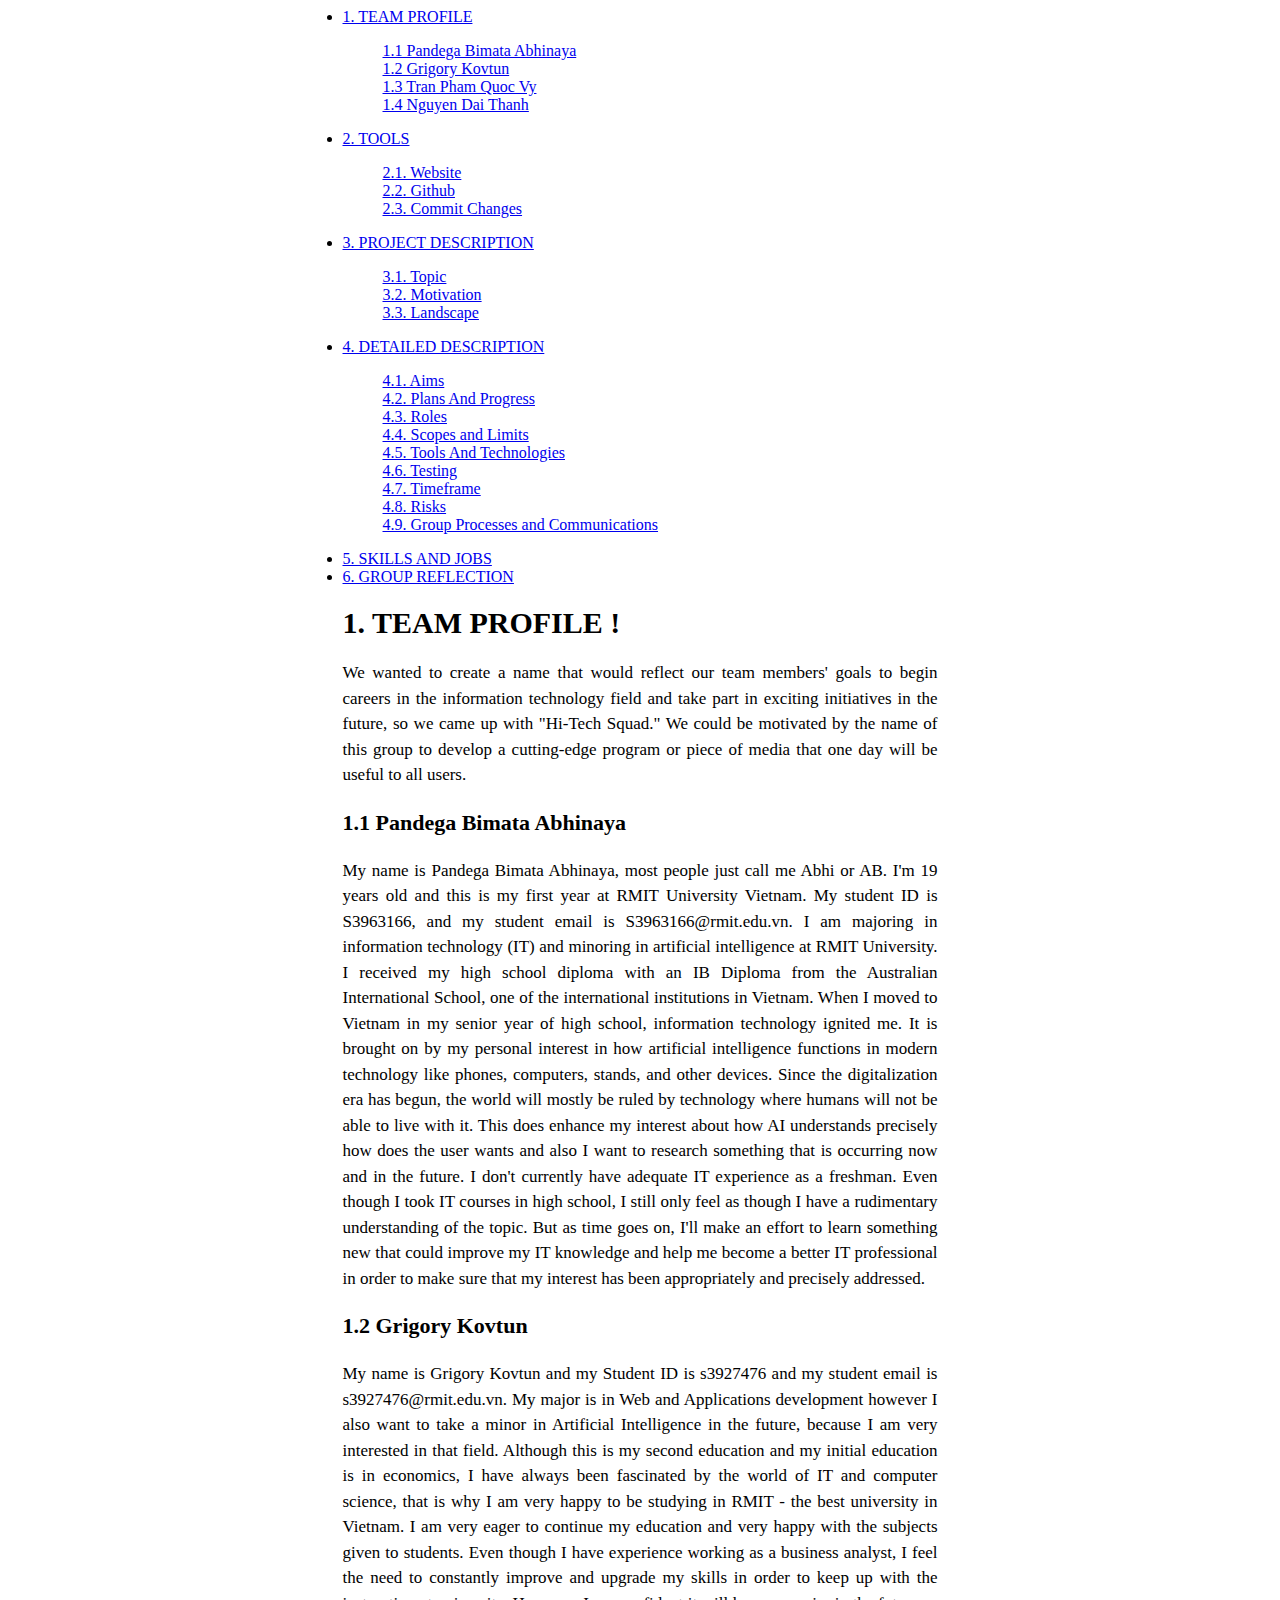
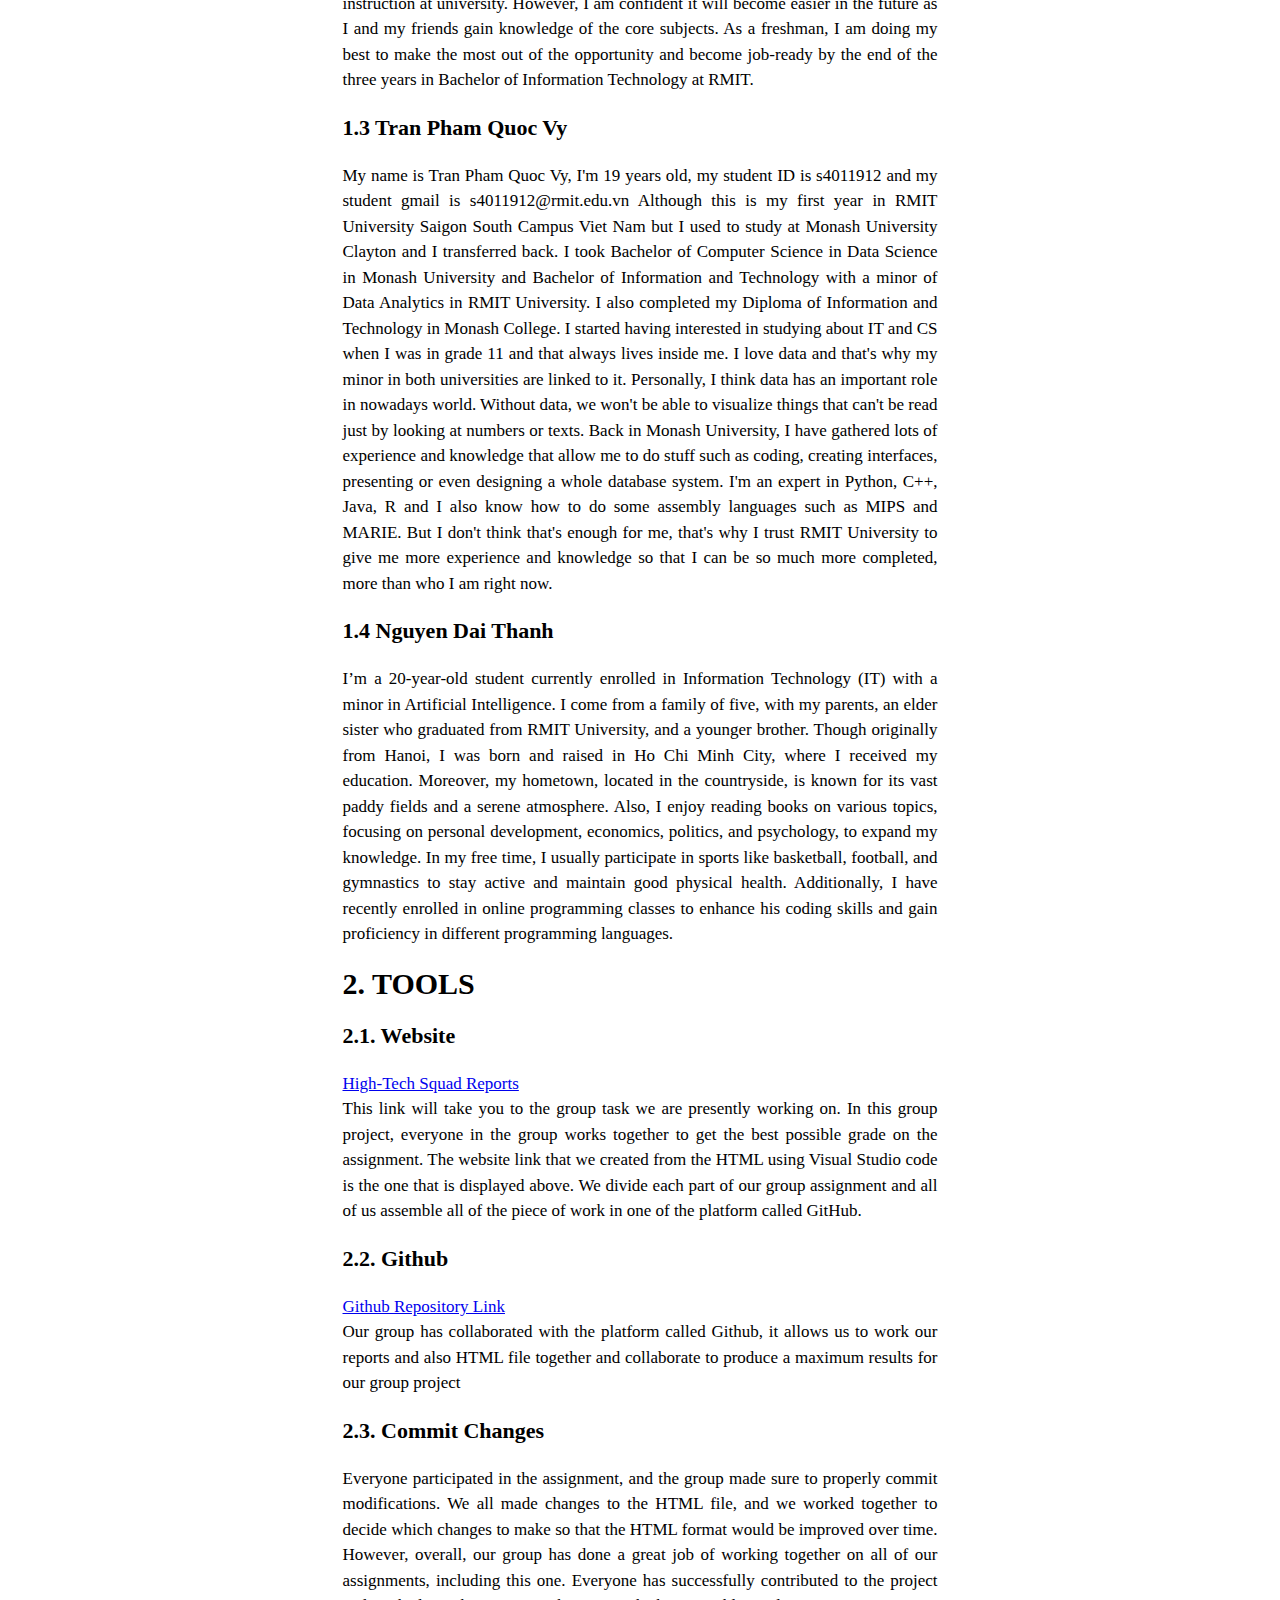
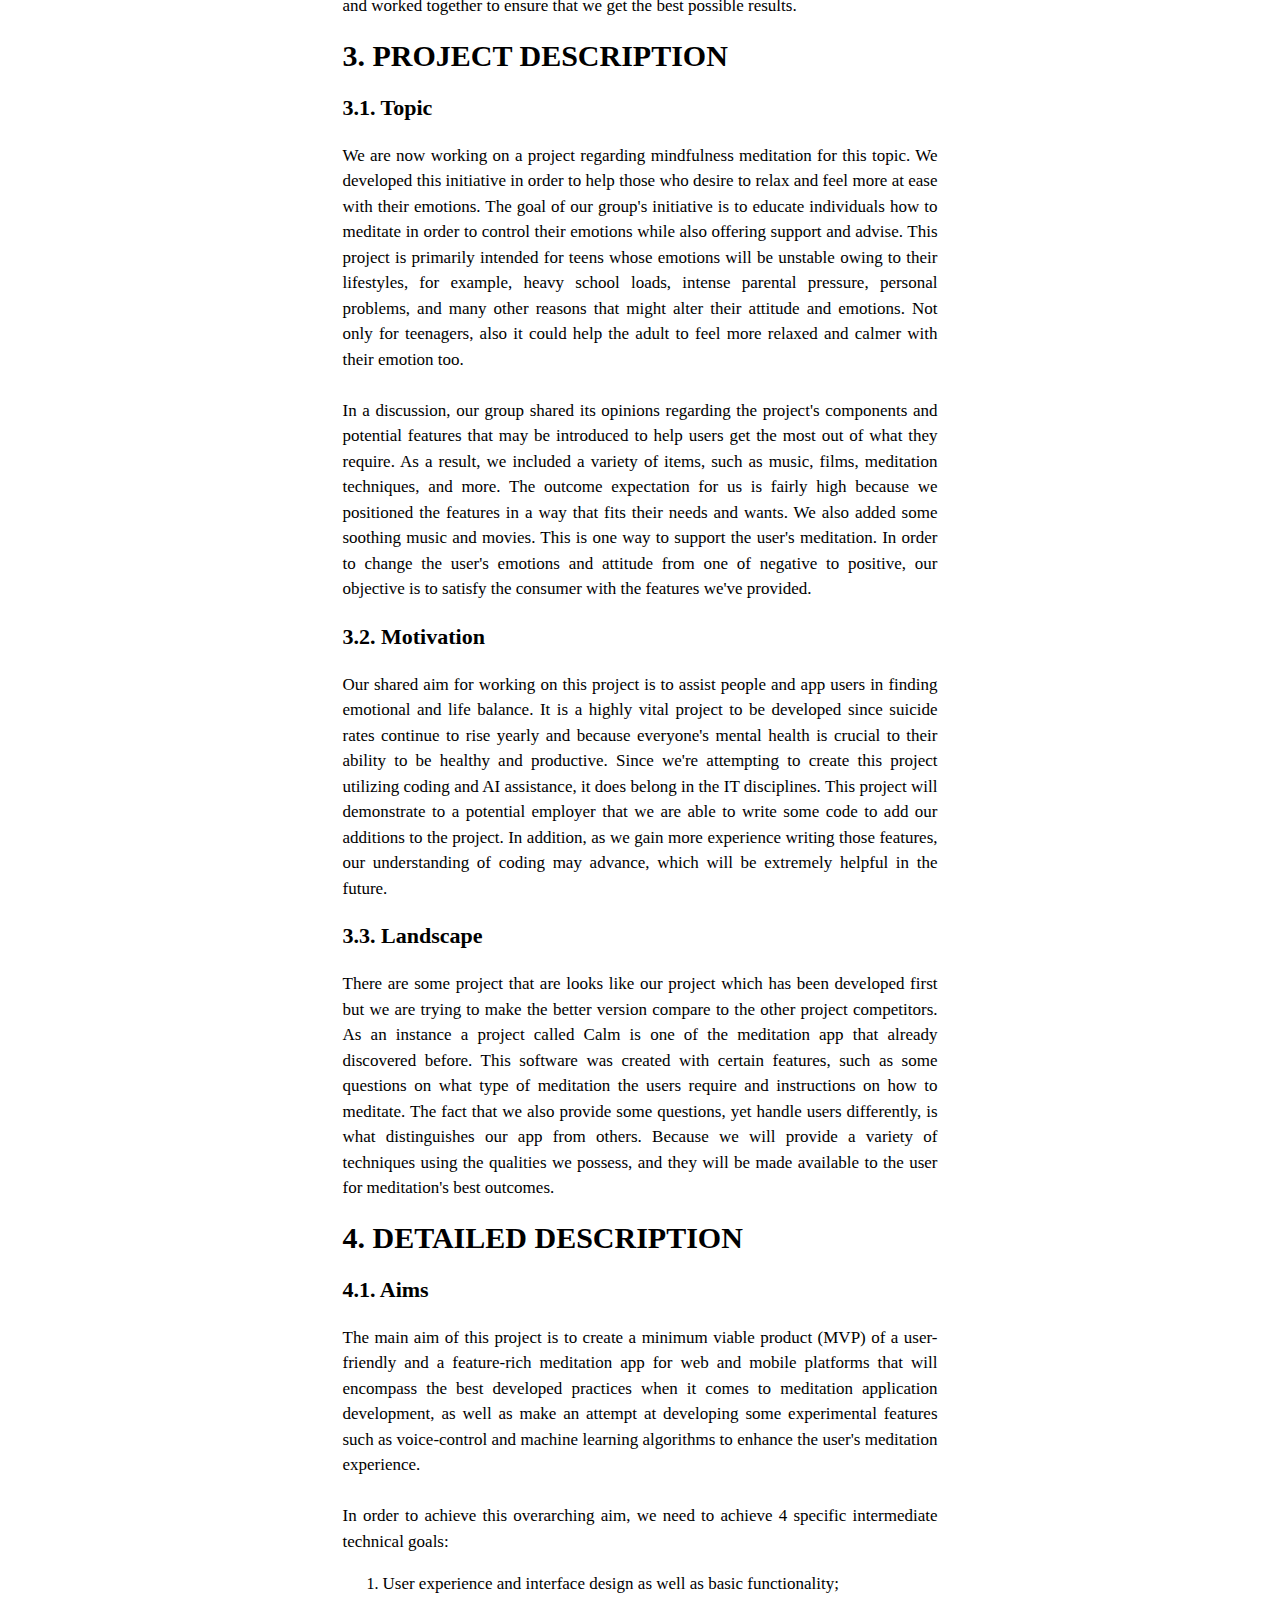
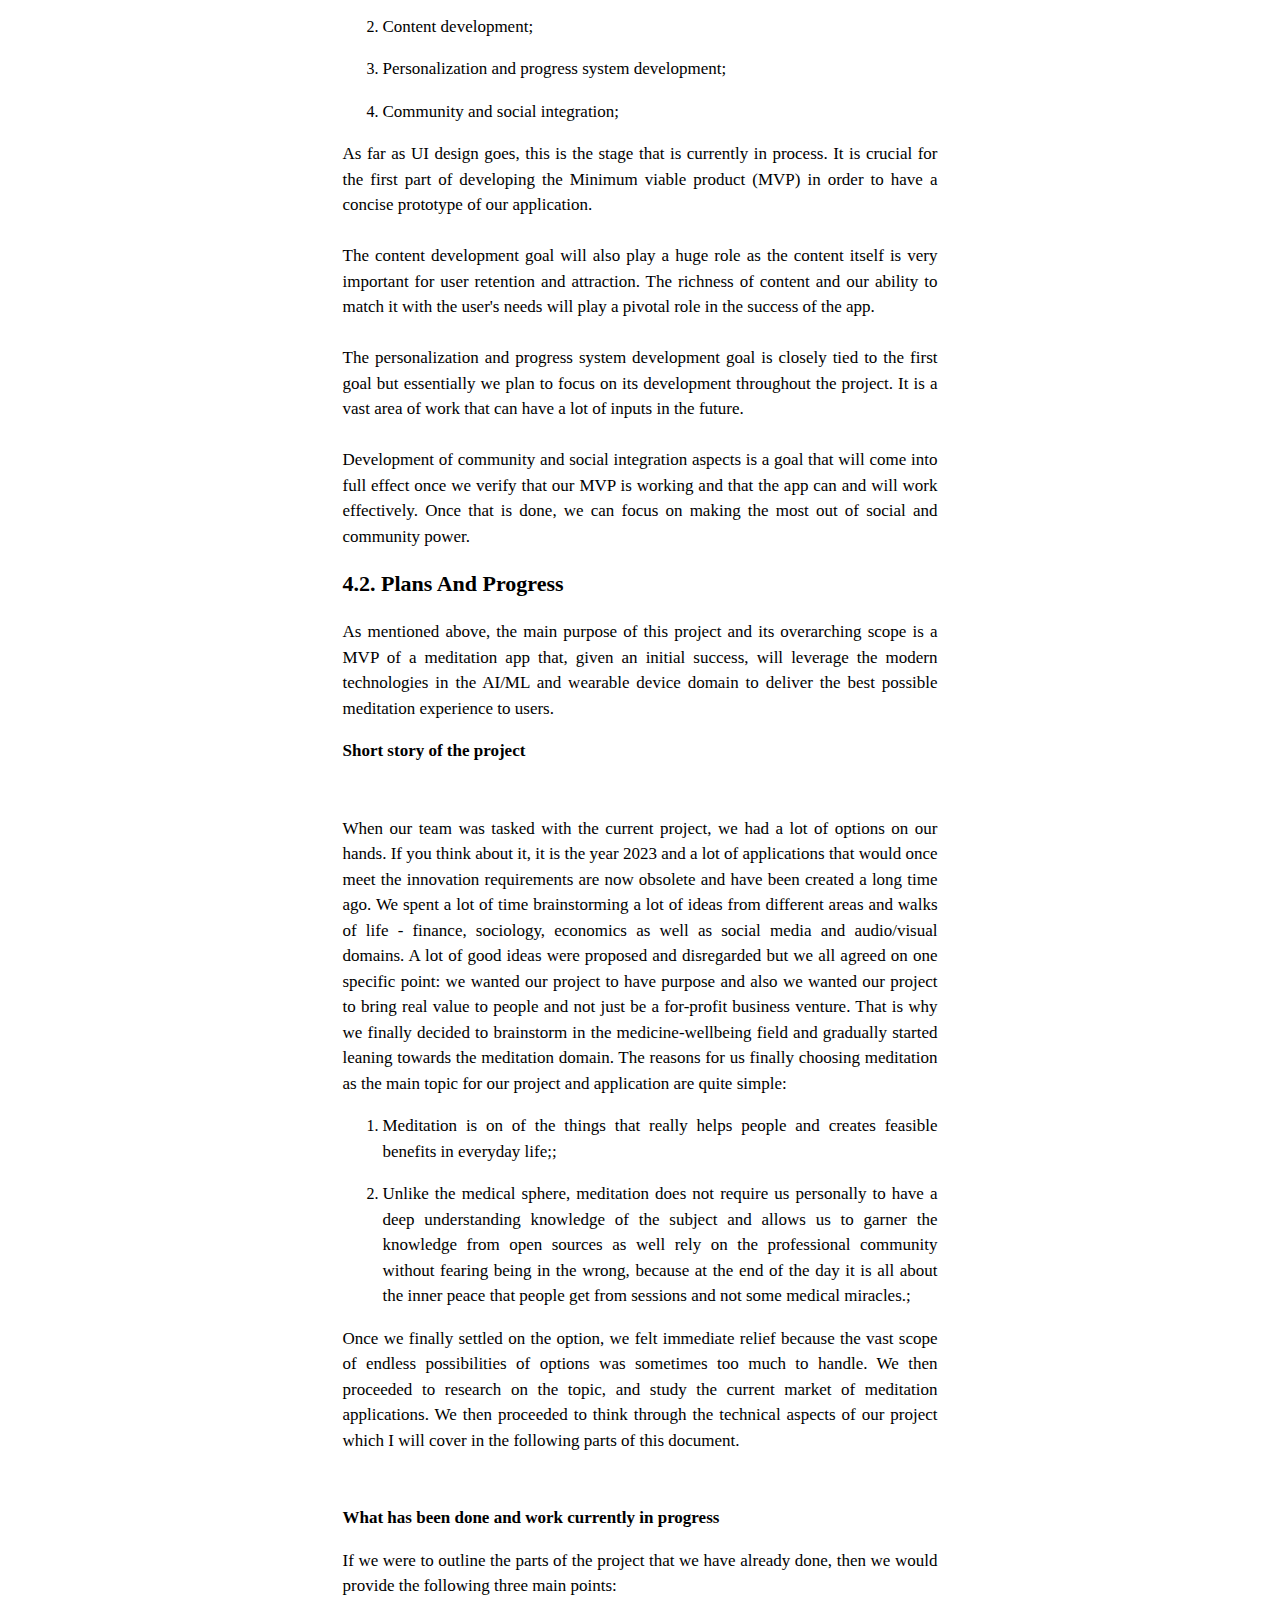
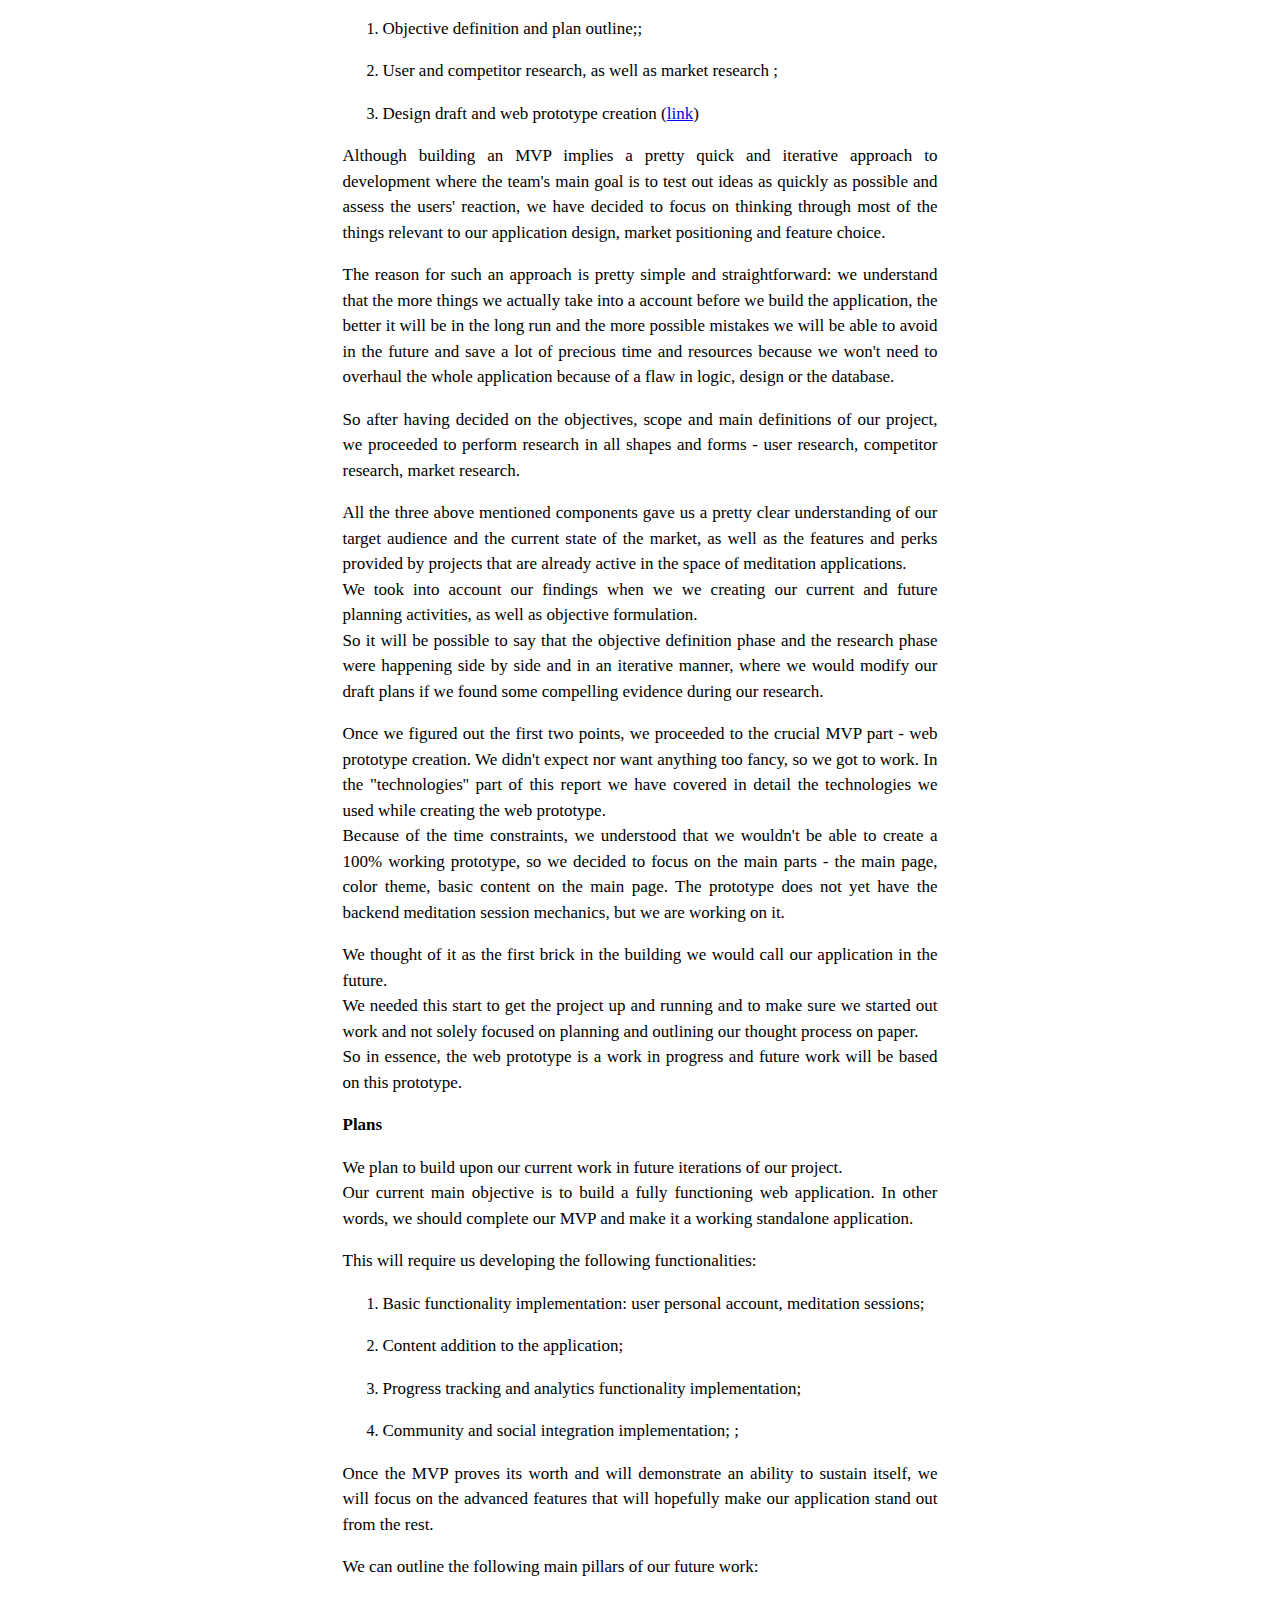
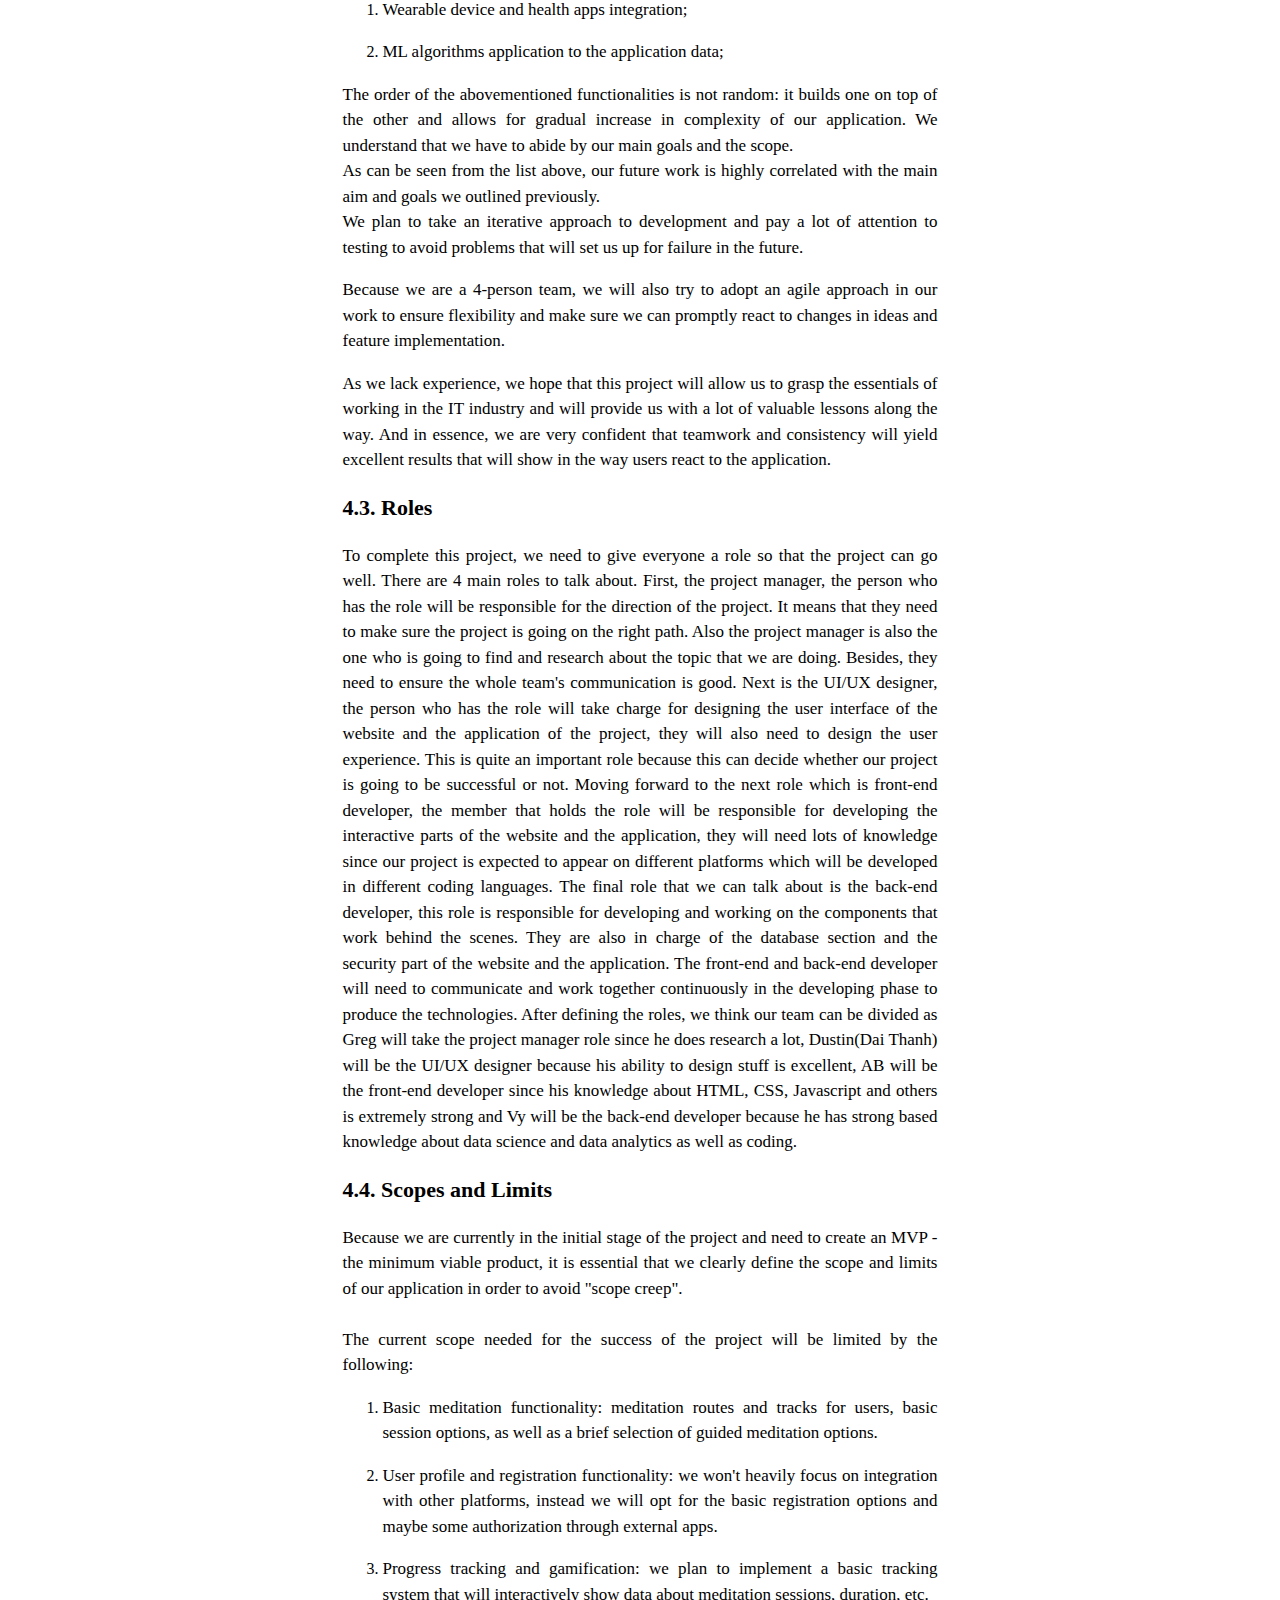
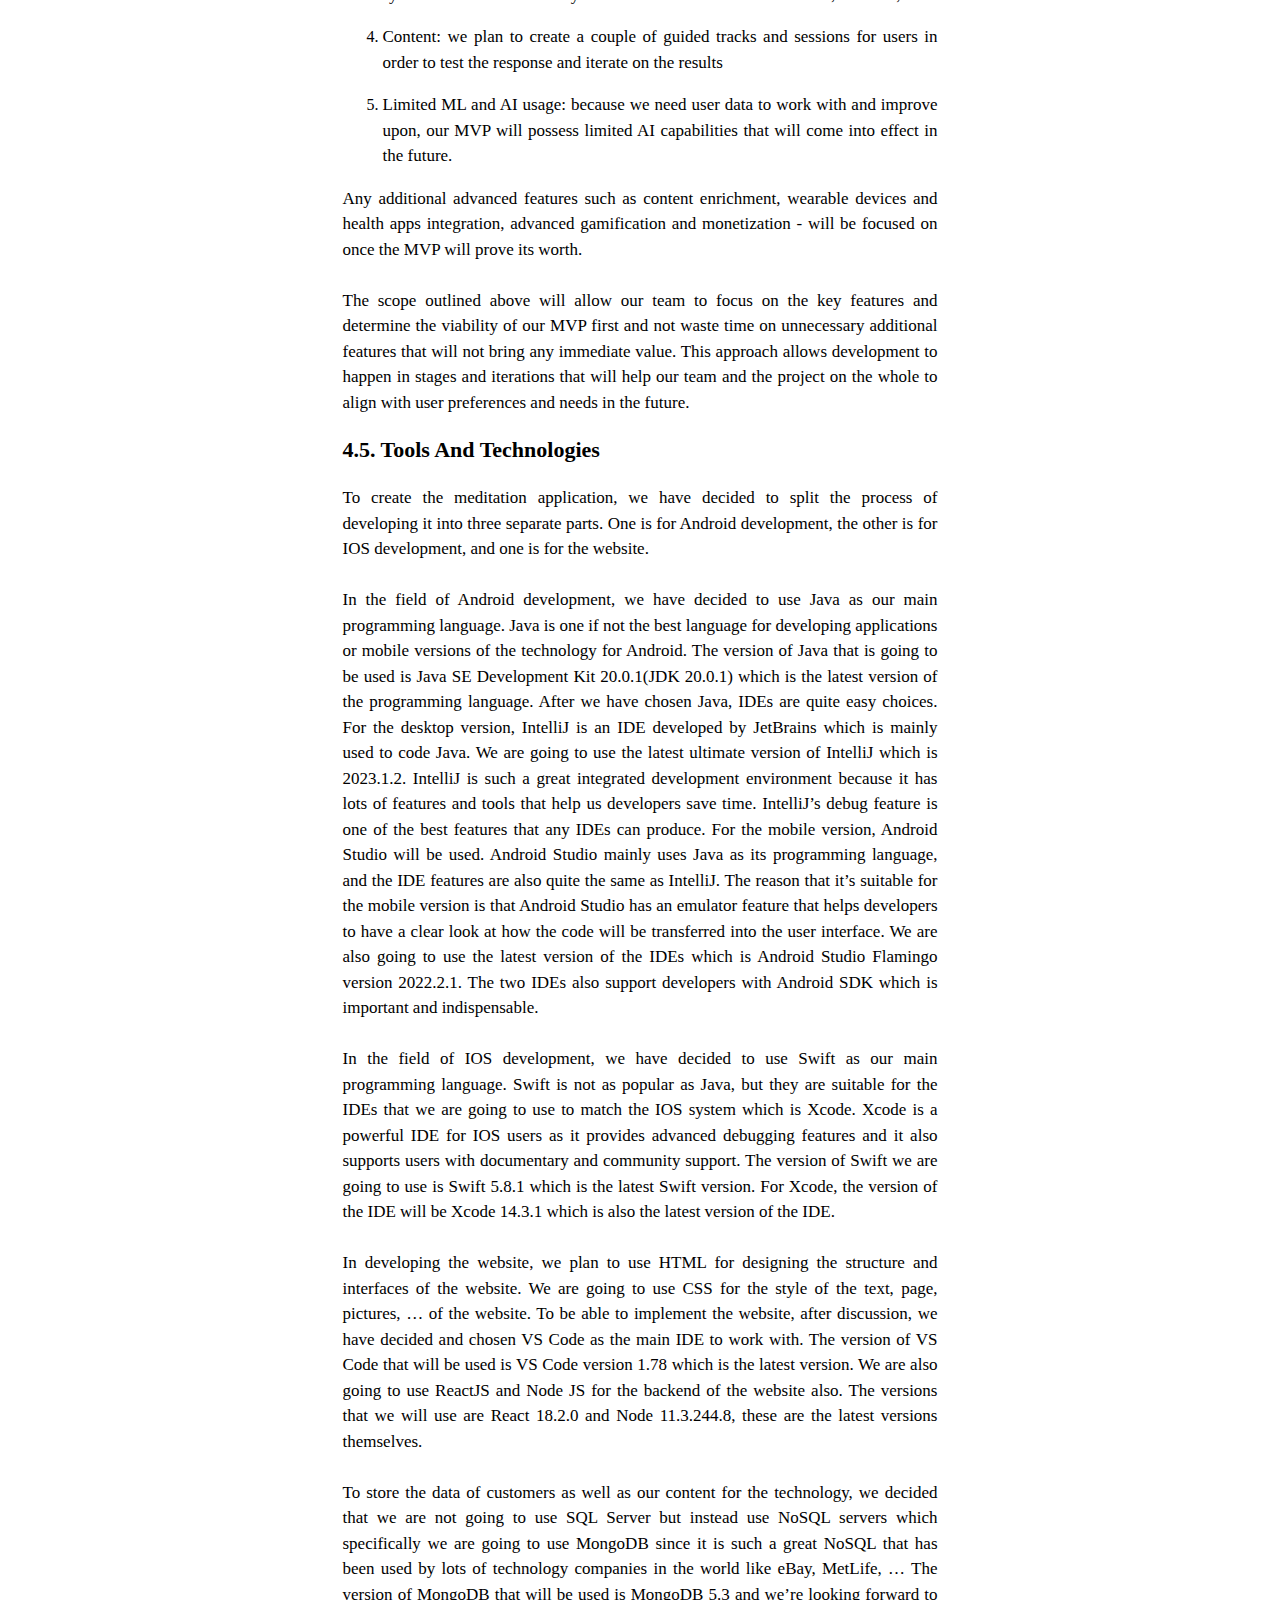
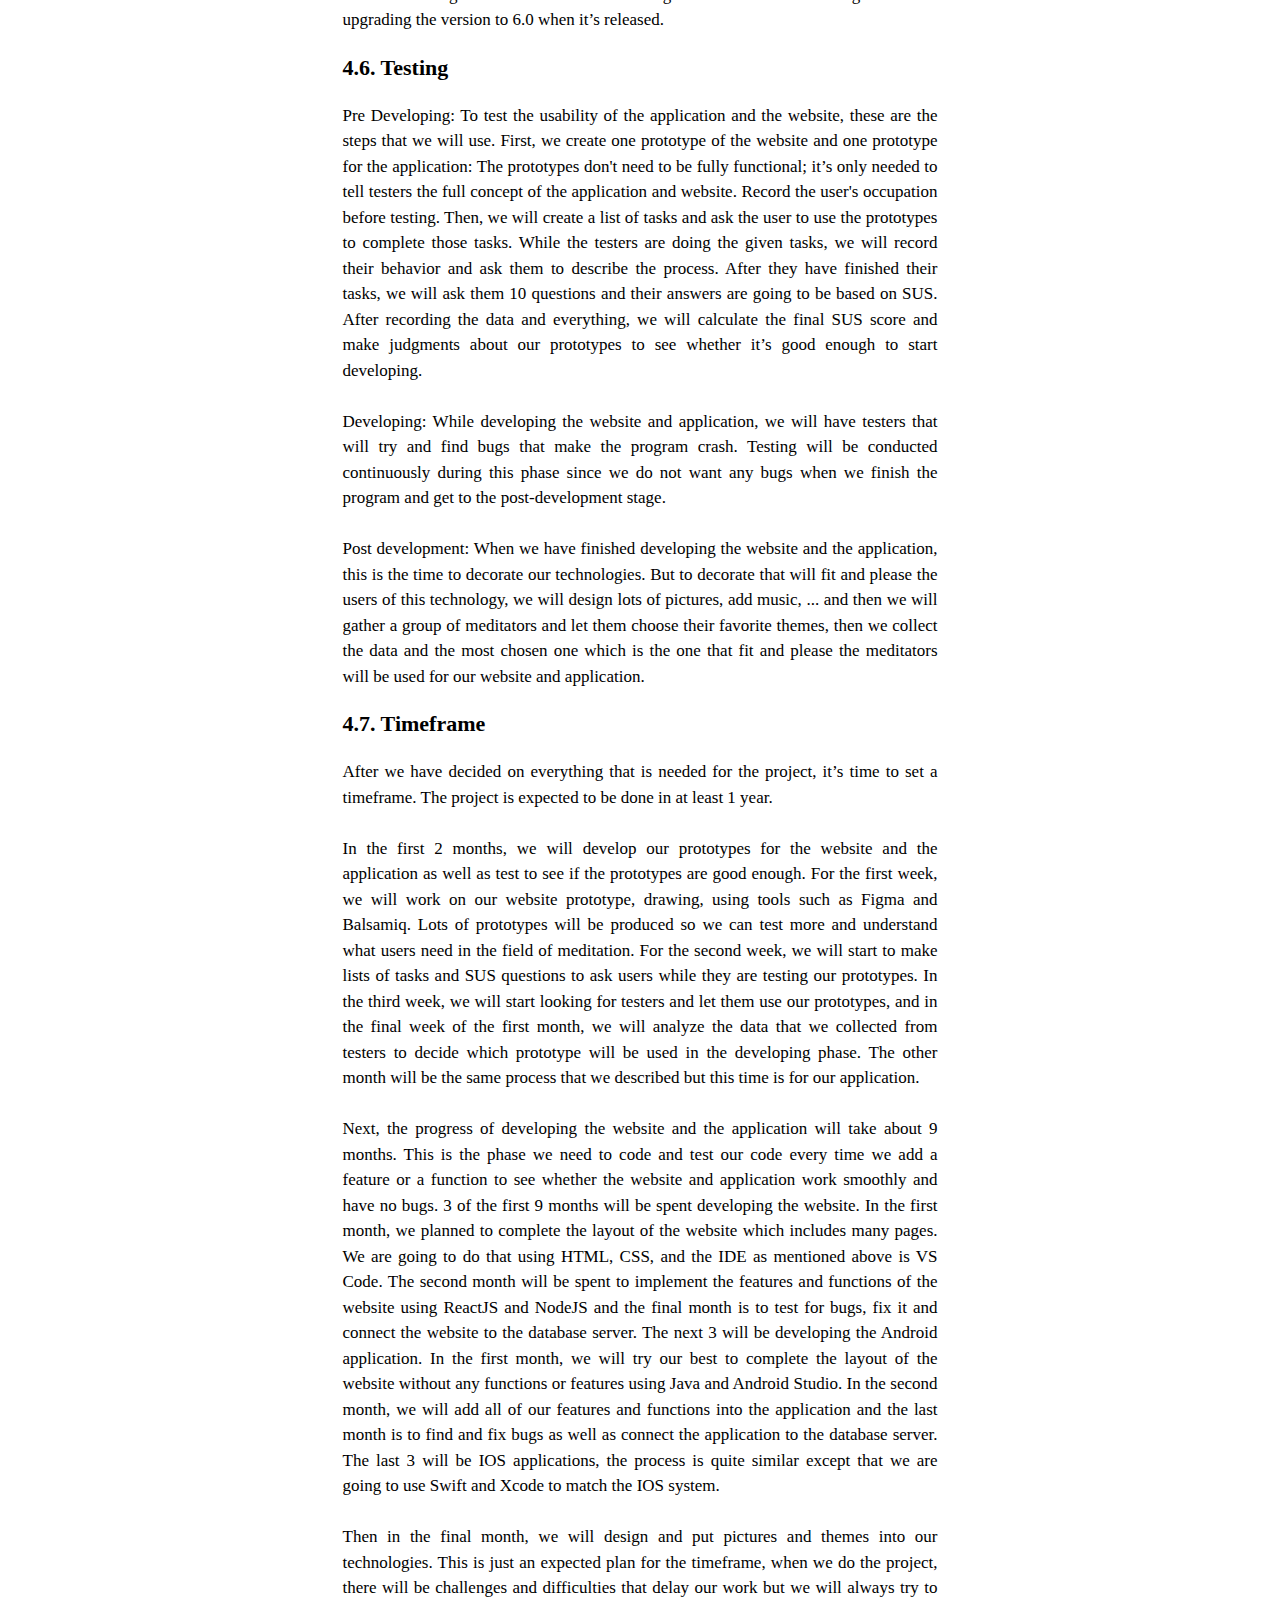
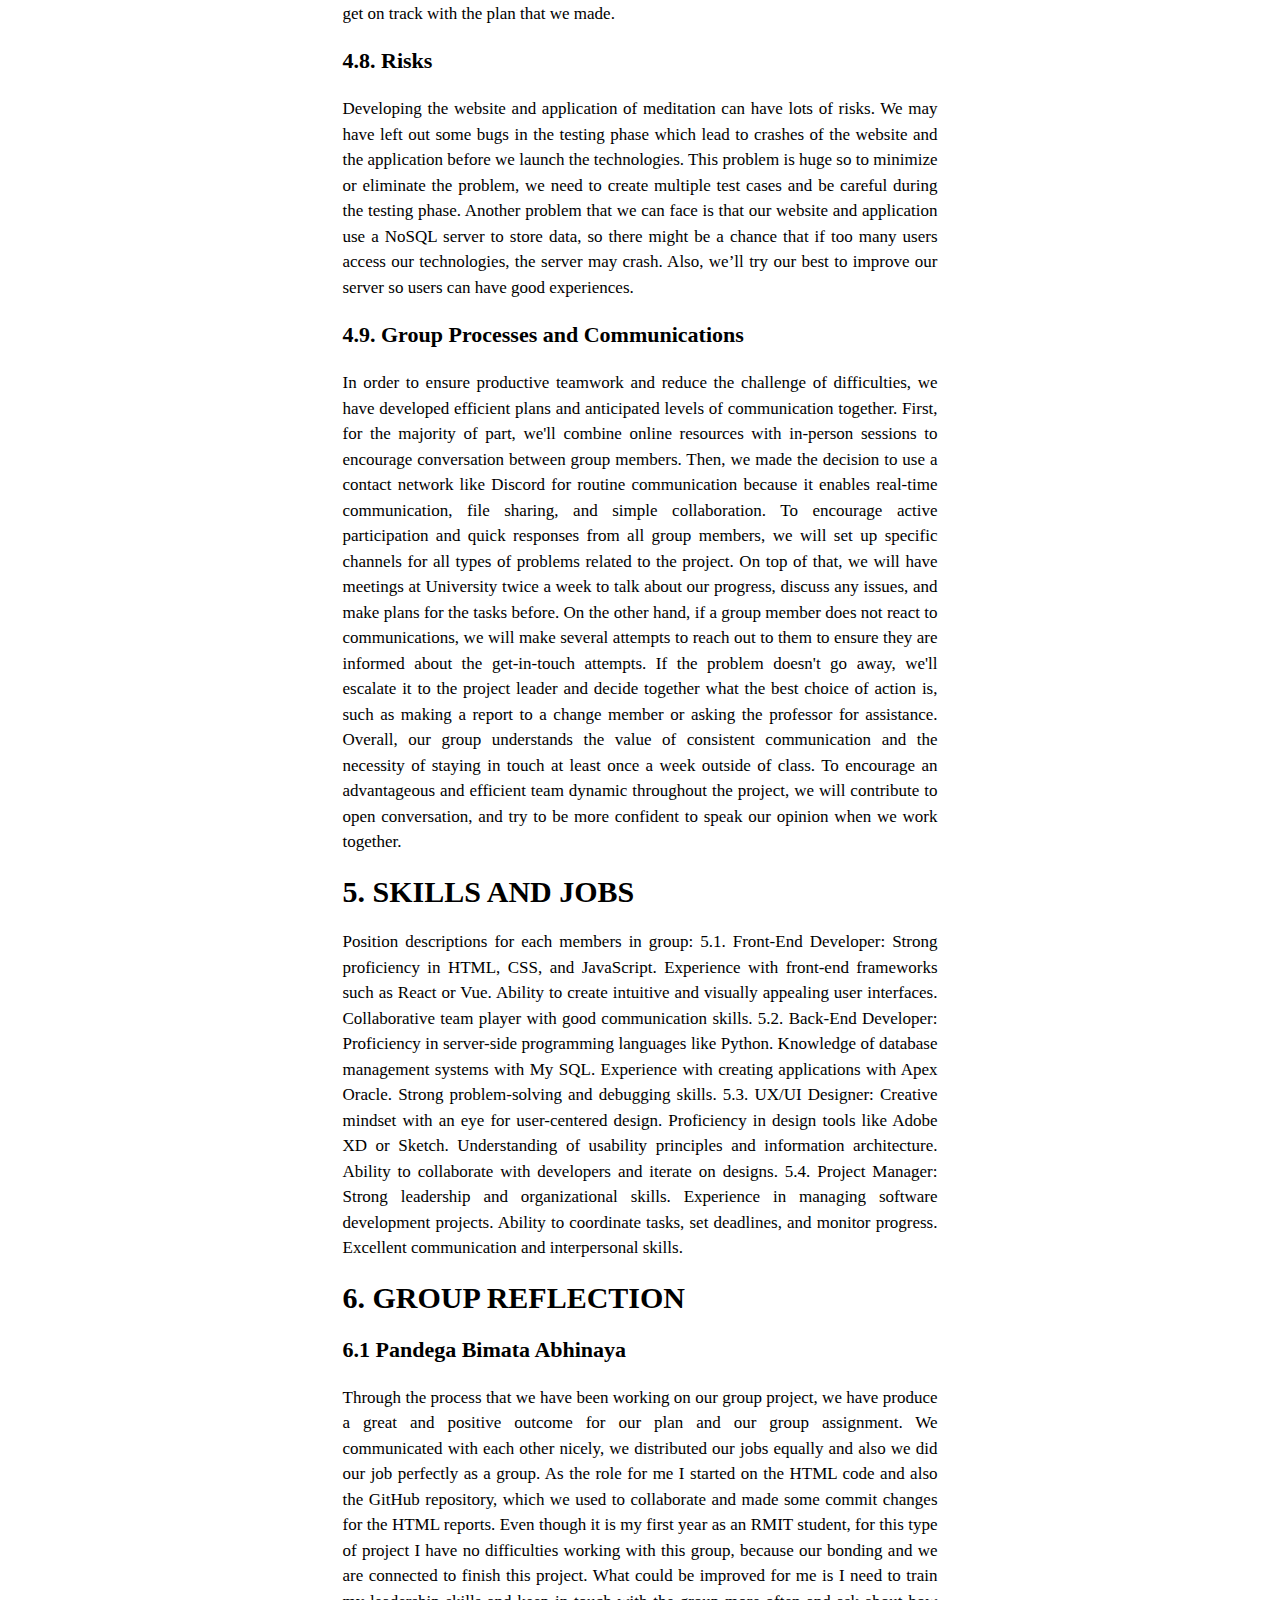
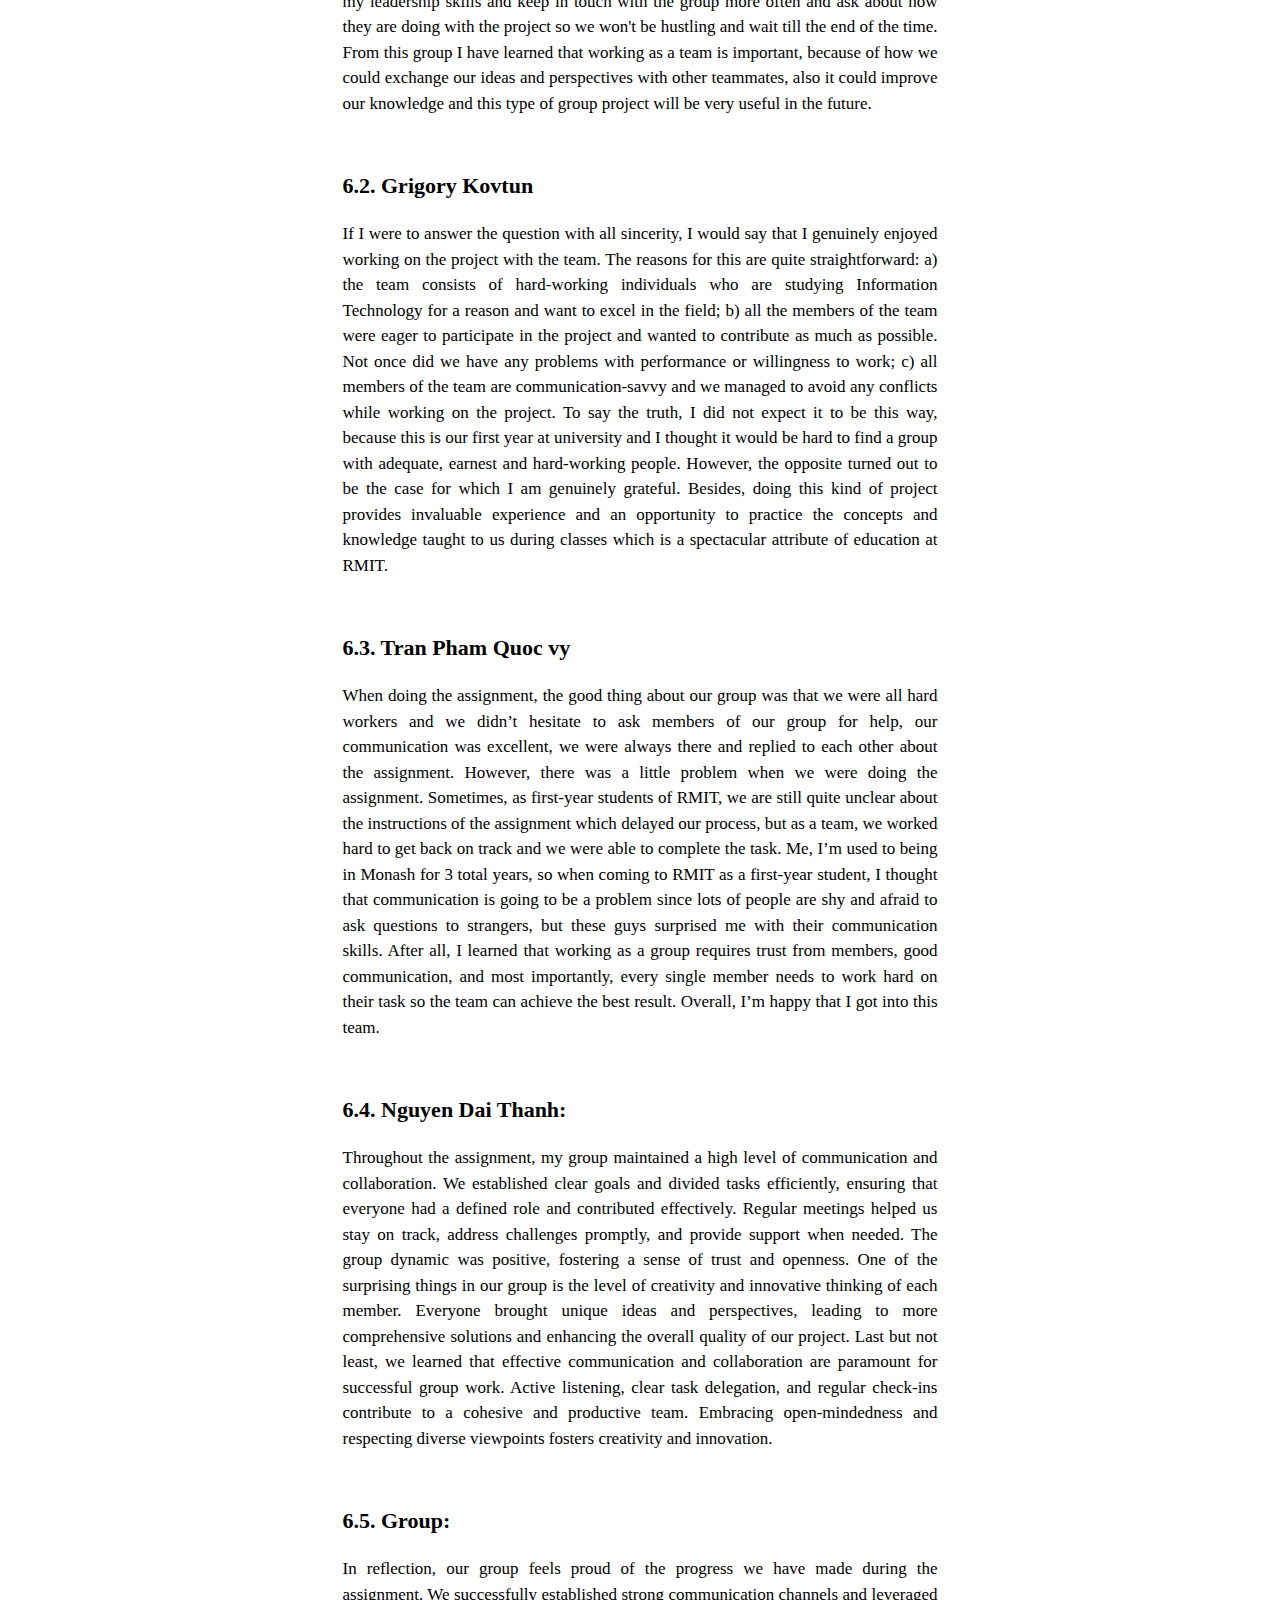
<file: index.html>
<!DOCTYPE html>
<html>
    <head>
        <meta name="viewport" content="with=device-width, initial-scale=1.0">
        <title> HI TECH SQUAD GROUP PROJECT</title>
        <link rel="stylesheet" href="style1.css">
    </head>
    <body>
        <section class="header">
            <div class="text-box">
                <li><a href="#1. TEAM PROFILE"> 1. TEAM PROFILE</a>
                    <ul>
                        <a href="#1.1 Pandega Bimata Abhinaya">1.1 Pandega Bimata Abhinaya</a><br>
                        <a href="#1.2 Grigory Kovtun">1.2 Grigory Kovtun</a><br>
                        <a href="#1.3 Tran Pham Quoc Vy">1.3 Tran Pham Quoc Vy</a><br>
                        <a href="#1.4 Nguyen Dai Thanh">1.4 Nguyen Dai Thanh</a><br>
                    </ul>
                </li>
                <li><a href="#2. TOOLS"> 2. TOOLS</a>
                    <ul>
                        <a href="#2.1. Website"> 2.1. Website</a><br>
                        <a href="#2.2. Github"> 2.2. Github</a><br>
                        <a href="#2.3. Commit Changes"> 2.3. Commit Changes</a><br>
                    </ul>
                </li>
                <li><a href="#3. PROJECT DESCRIPTION"> 3. PROJECT DESCRIPTION</a>
                    <ul>
                        <a href="#3.1. Topic"> 3.1. Topic</a><br>
                        <a href="#3.2. Motivation"> 3.2. Motivation</a><br>
                        <a href="#3.3. Landscape"> 3.3. Landscape</a><br>
                    </ul>
                </li>
                <li><a href="#4. DETAILED DESCRIPTION"> 4. DETAILED DESCRIPTION</a>
                    <ul>
                        <a href="#4.1. Aims"> 4.1. Aims</a><br>
                        <a href="#4.2. Plans And Progress"> 4.2. Plans And Progress</a><br>
                        <a href="#4.3. Roles"> 4.3. Roles</a><br>
                        <a href="#4.4. Scopes and Limits"> 4.4. Scopes and Limits</a><br>
                        <a href="#4.5. Tools And Technologies"> 4.5. Tools And Technologies</a><br>
                        <a href="#4.6. Testing"> 4.6. Testing</a><br>
                        <a href="#4.7. Timeframe"> 4.7. Timeframe</a><br>
                        <a href="#4.8. Risks"> 4.8. Risks</a><br>
                        <a href="#4.9. Group Processes and Communications"> 4.9. Group Processes and Communications</a><br>
                    </ul>
                </li>
                <li><a href="#5. SKILLS AND JOBS"> 5. SKILLS AND JOBS</a>
                </li>
                <li><a href="#6. GROUP REFLECTION"> 6. GROUP REFLECTION</a>
                </li>
                <h1 id="1. TEAM PROFILE">1. TEAM PROFILE !</h1>
                <p>We wanted to create a name that would reflect our team members' goals to begin careers 
                    in the information technology field and take part in exciting initiatives in the future, 
                    so we came up with "Hi-Tech Squad." We could be motivated by the name of this group to develop a cutting-edge program or piece of media 
                    that one day will be useful to all users. 
                </p>
                <h3 id="1.1 Pandega Bimata Abhinaya">1.1 Pandega Bimata Abhinaya </h3>
                <p>My name is Pandega Bimata Abhinaya, most people just call me Abhi or AB. 
                    I'm 19 years old and this is my first year at RMIT University Vietnam. My student ID is S3963166, and my student email is S3963166@rmit.edu.vn. 
                    I am majoring in information technology (IT) and minoring in artificial intelligence at RMIT University. 
                    I received my high school diploma with an IB Diploma from the Australian International School, one of the international institutions in Vietnam. 
                    When I moved to Vietnam in my senior year of high school, information technology ignited me. 
                    It is brought on by my personal interest in how artificial intelligence functions in modern technology like phones, computers, stands, and other devices.
                    Since the digitalization era has begun, the world will mostly be ruled by technology where humans will not be able to live with it. 
                    This does enhance my interest about how AI understands precisely how does the user wants and also I want to research something that is occurring now and 
                    in the future. I don't currently have adequate IT experience as a freshman. 
                    Even though I took IT courses in high school, I still only feel as though I have a rudimentary understanding of the topic. But as time goes on, I'll make an effort
                     to learn something new that could improve my IT knowledge and help me become a better IT professional 
                     in order to make sure that my interest has been appropriately and precisely addressed.
                </p>
                <h3 id="1.2 Grigory Kovtun">1.2 Grigory Kovtun</h3>
                <p>My name is Grigory Kovtun and my Student ID is s3927476 and my student email is s3927476@rmit.edu.vn. My major is in Web and Applications development however I also want to take a minor in Artificial Intelligence in the future, because I am very interested in that field. 
                    Although this is my second education and my initial education is in economics, I have always been fascinated by the world of IT and computer science, 
                    that is why I am very happy to be studying in RMIT - the best university in Vietnam. 
I am very eager to continue my education and very happy with the subjects given to students. Even though I have experience working as a business analyst, 
                    I feel the need to constantly improve and upgrade my skills in order to keep up with the instruction at university. 
                    However, I am confident it will become easier in the future as I and my friends gain knowledge of the core subjects. 
                    As a freshman, I am doing my best to make the most out of the opportunity and become job-ready by the end of the three years in Bachelor of Information Technology at RMIT.



                </p>
                <h3 id="1.3 Tran Pham Quoc Vy">1.3 Tran Pham Quoc Vy</h3>
                <p>My name is Tran Pham Quoc Vy, I'm 19 years old, my student ID is s4011912 and my student gmail is s4011912@rmit.edu.vn Although this is my first 
                    year in RMIT University Saigon South Campus Viet Nam but I used to study at Monash University Clayton and I transferred back. I took Bachelor of Computer Science
                    in Data Science in Monash University and Bachelor of Information and Technology with a minor of Data Analytics in RMIT University.
                    I also completed my Diploma of Information and Technology in Monash College. I started having interested in studying about IT and CS when I 
                    was in grade 11 and that always lives inside me. I love data and that's why my minor in both universities are linked to it. Personally, I 
                    think data has an important role in nowadays world. Without data, we won't be able to visualize things that can't be read just by looking 
                    at numbers or texts. Back in Monash University, I have gathered lots of experience and knowledge that allow me to do stuff such as coding, 
                    creating interfaces, presenting or even designing a whole database system. I'm an expert in Python, C++, Java, R and I also know how to do some
                    assembly languages such as MIPS and MARIE. But I don't think that's enough for me, that's why I trust RMIT University to give me more experience and knowledge
                    so that I can be so much more completed, more than who I am right now.
                </p>
                <h3 id="1.4 Nguyen Dai Thanh">1.4 Nguyen Dai Thanh</h3>
                <p>I’m a 20-year-old student currently enrolled in Information Technology (IT) with a minor in Artificial Intelligence. 
                    I come from a family of five, with my parents, an elder sister who graduated from RMIT University, and a younger brother. 
                    Though originally from Hanoi, I was born and raised in Ho Chi Minh City, where I received my education. Moreover, my hometown, located in the countryside, 
                    is known for its vast paddy fields and a serene atmosphere. Also, I enjoy reading books on various topics, focusing on personal development, economics, politics, and psychology,
                    to expand my knowledge. In my free time, I usually participate in sports like basketball, football, and gymnastics to stay active and maintain good physical health. Additionally, 
                    I have recently enrolled in online programming classes to enhance his coding skills and gain proficiency in different programming languages.
                </p>

<!------TOOLS------>

                <h1 id="2. TOOLS">2. TOOLS</h1>
                <h3 id="2.1. Website">2.1. Website</h3>
                <p><a href="https://pandega27.github.io/Hi-Tech-Squad-/">High-Tech Squad Reports</a><br>
                    This link will take you to the group task we are presently working on. In this group project, 
                    everyone in the group works together to get the best possible grade on the assignment. 
                    The website link that we created from the HTML using Visual Studio code is the one that is displayed above.
                    We divide each part of our group assignment and all of us assemble all of the piece of work in one of the platform called GitHub.
                </p>
                <h3 id="2.2. Github">2.2. Github</h3>
                <p><a href="https://github.com/Pandega27/Hi-Tech-Squad-">Github Repository Link</a><br>
                    Our group has collaborated with the platform called Github, it allows us to work our reports and also HTML file together and collaborate to produce a maximum
                    results for our group project
                </p>
                <h3 id="2.3. Commit Changes"> 2.3. Commit Changes</h3>
                <p>Everyone participated in the assignment, and the group made sure to properly commit modifications.
                    We all made changes to the HTML file, and we worked together to decide which changes to make so that the HTML format would be improved over time. 
                    However, overall, our group has done a great job of working together on all of our assignments, including this one. Everyone has successfully contributed to the 
                    project and worked together to ensure that we get the best possible results.    
                </p>
<!-----PROJECT DESC ----->
                <h1 id="3. PROJECT DESCRIPTION">3. PROJECT DESCRIPTION</h1>
                <h3 id="3.1. Topic">3.1. Topic</h3>
                <p> We are now working on a project regarding mindfulness meditation for this topic. 
                    We developed this initiative in order to help those who desire to relax and feel more at ease with their emotions. 
                    The goal of our group's initiative is to educate individuals how to meditate in order to control their emotions while also offering support and advise.
                     This project is primarily intended for teens whose emotions will be unstable owing to their lifestyles, for example, heavy school loads, 
                     intense parental pressure, personal problems, and many other reasons that might alter their attitude and emotions. Not only for teenagers, 
                     also it could help the adult to feel more relaxed and calmer with their emotion too.
                     <br>
                     <br>
                     In a discussion, our group shared its opinions regarding the project's components and potential features that may be introduced to help users 
                     get the most out of what they require. As a result, we included a variety of items, such as music, films, meditation techniques, and more. 
                     The outcome expectation for us is fairly high because we positioned the features in a way that fits their needs and wants. We also added some 
                     soothing music and movies. This is one way to support the user's meditation. In order to change the user's emotions and attitude from one of negative to 
                     positive, our objective is to satisfy the consumer with the features we've provided.
                </p>

                <h3 id="3.2. Motivation">3.2. Motivation</h3>
                <p>Our shared aim for working on this project is to assist people and app users in finding emotional and life balance. 
                    It is a highly vital project to be developed since suicide rates continue to rise yearly and because everyone's mental health is 
                    crucial to their ability to be healthy and productive. Since we're attempting to create this project utilizing coding and AI assistance, 
                    it does belong in the IT disciplines. This project will demonstrate to a potential employer that we are able to write some code to add our additions to the project.
                    In addition, as we gain more experience writing those features, our understanding of coding may advance, which will be extremely helpful in the future. 
                </p>

                <h3 id="3.3. Landscape">3.3. Landscape</h3>
                 <P>   
                    There are some project that are looks like our project which has been developed first but we are trying to make the better version
                    compare to the other project competitors. As an instance a project called Calm is one of the meditation app that already discovered before. 
                    This software was created with certain features, such as some questions on what type of meditation the users require and instructions on how to meditate. 
                    The fact that we also provide some questions, yet handle users differently, is what distinguishes our app from others. Because we will provide a variety of 
                    techniques using the qualities we possess, and they will be made available to the user for meditation's best outcomes.
                </p>

<!-----DETAILED AIMED-->
                <h1 id="4. DETAILED DESCRIPTION">4. DETAILED DESCRIPTION</h1>
                <h3 id="4.1. Aims">4.1. Aims</h3>
                <p>
                    The main aim of this project is to create a minimum viable product (MVP) of a user-friendly and a feature-rich meditation app for web and mobile platforms that will encompass the best 
                    developed practices when it comes to meditation application development, as well as make an attempt at developing some experimental features such as voice-control and machine learning 
                    algorithms to enhance the user's meditation experience.
                    <br>
                    <br>
                    In order to achieve this overarching aim, we need to achieve 4 specific intermediate technical goals:
                    <br>
                    <ol>
                        <li><p>User experience and interface design as well as basic functionality;</p></li>
                        <li><p>Content development;</p></li>
                        <li><p>Personalization and progress system development;</p></li>
                        <li><p>Community and social integration;</p></li>

                    </ol>
                </p>
                <p>
                    As far as UI design goes, this is the stage that is currently in process. It is crucial for the first part of developing the Minimum viable product (MVP) in order to have a concise 
                    prototype of our application.
                    <br>
                    <br>
                    The content development goal will also play a huge role as the content itself is very important for user retention and attraction. The richness of content and our ability to match it with 
                    the user's needs will play a pivotal role in the success of the app.
                    <br>
                    <br>
                    The personalization and progress system development goal is closely tied to the first goal but essentially we plan to focus on its development throughout the project. It is a vast area of 
                    work that can have a lot of inputs in the future.
                    <br>
                    <br>
                    Development of community and social integration aspects is a goal that will come into full effect once we verify that our MVP is working and that the app can and will work effectively. Once 
                    that is done, we can focus on making the most out of social and community power.


                </p>

                <h3 id="4.2. Plans And Progress">4.2. Plans And Progress</h3>
                <p>
                <p>As mentioned above, the main purpose of this project and its overarching scope is a MVP of a meditation app that, given an initial success, will leverage the modern technologies in the AI/ML and wearable device domain to deliver the best possible meditation experience to users. 
                    <br>
                    </p>
                    <p>
                    <b>Short story of the project</b>
            </p>
                    <br>
            <p>
                    When our team was tasked with the current project, we had a lot of options on our hands. If you think about it, it is the year 2023 and a lot of applications that would once meet the innovation requirements are now obsolete and have been created a long time ago.
We spent a lot of time brainstorming a lot of ideas from different areas and walks of life - finance, sociology, economics as well as social media and audio/visual domains. A lot of good ideas were proposed and disregarded but we all agreed on one specific point: we wanted our project to have purpose and also we wanted our project to bring real value to people and not just be a for-profit business venture. 
That is why we finally decided to brainstorm in the medicine-wellbeing field and gradually started leaning towards the meditation domain.
The reasons for us finally choosing meditation as the main topic for our project and application are quite simple:
            </p>
                       
                        <ol>
                        <li><p>Meditation is on of the things that really helps people and creates feasible benefits in everyday life;;</p></li>
                        <li><p>Unlike the medical sphere, meditation does not require us personally to have a deep understanding knowledge of the subject and allows us to garner the knowledge from open sources as well rely on the professional community without fearing being in the wrong, because at the end of the day it is all about the inner peace that people get from sessions and not some medical miracles.;</p></li>                      
                    </ol>
                    
            <p>
            Once we finally settled on the option, we felt immediate relief because the vast scope of endless possibilities of options was sometimes too much to handle.
We then proceeded to research on the topic, and study the current market of meditation applications.
We then proceeded to think through the technical aspects of our project which I will cover in the following parts of this document.
            </p>
            <br>
            <p>
                <b>What has been done and work currently in progress</b>
            </p>
            <p> If we were to outline the parts of the project that we have already done, then we would provide the following three main points:
            </p>
            <p>
                 <ol>
                        <li><p>Objective definition and plan outline;;</p></li>
                        <li><p>User and competitor research, as well as market research
;</p></li> 
                     <li><p>Design draft and web prototype creation (<a href="https://pandega27.github.io/Hi-Tech-Squad-/Mindfullnesmeditation.html">link</a>)
</p></li>
                    </ol>
            </p>
        
        <p>Although building an MVP implies a pretty quick and iterative approach to development where the team's main goal is to test out ideas as quickly as possible and assess the users' reaction, we have decided to focus on thinking through most of the things relevant to our application design, market positioning and feature choice.
        </p>
        <p>The reason for such an approach is pretty simple and straightforward: we understand that the more things we actually take into a account before we build the application, the better it will be in the long run and the more possible mistakes we will be able to avoid in the future and save a lot of precious time and resources because we won't need to overhaul the whole application because of a flaw in logic, design or the database.
        </p>
        <p>So after having decided on the objectives, scope and main definitions of our project, we proceeded to perform research in all shapes and forms - user research, competitor research, market research.
        </p>
        <p>All the three above mentioned components gave us a pretty clear understanding of our target audience and the current state of the market, as well as the features and perks provided by projects that are already active in the space of meditation applications.<br>
We took into account our findings when we we creating our current and future planning activities, as well as objective formulation.<br>
So it will be possible to say that the objective definition phase and the research phase were happening side by side and in an iterative manner, where we would modify our draft plans if we found some compelling evidence during our research.
        </p>
        <p>Once we figured out the first two points, we proceeded to the crucial MVP part - web prototype creation. We didn't expect nor want anything too fancy, so we got to work. In the "technologies'' part of this report we have covered in detail the technologies we used while creating the web prototype.<br>
Because of the time constraints, we understood that we wouldn't be able to create a 100% working prototype, so we decided to focus on the main parts - the main page, color theme, basic content on the main page. The prototype does not yet have the backend meditation session mechanics, but we are working on it.
        </p>
        <p>We thought of it as the first brick in the building we would call our application in the future.<br>
We needed this start to get the project up and running and to make sure we started out work and not solely focused on planning and outlining our thought process on paper. <br>
So in essence, the web prototype is a work in progress and future work will be based on this prototype.
        </p>
        <p><b>Plans</b>
        </p>
        <p>We plan to build upon our current work in future iterations of our project.<br>
Our current main objective is to build a fully functioning web application. In other words, we should complete our MVP and make it a working standalone application. 

        </p>
        <p>This will require us developing the following functionalities:
        </p>
        <p> <ol>
                        <li><p>Basic functionality implementation: user personal account, meditation sessions;</p></li>
                        <li><p>Content addition to the application;</p></li>     
        <li><p>Progress tracking and analytics functionality implementation;</p></li>
        <li><p>Community and social integration implementation;
;</p></li>
                    </ol>
        </p>
        <p>Once the MVP proves its worth and will demonstrate an ability to sustain itself, we will focus on the advanced features that will hopefully make our application stand out from the rest.

        </p>
        <p>We can outline the following main pillars of our future work:

        </p>
        <p><ol>
                        <li><p>Wearable device and health apps integration;</p></li>
                        <li><p>ML algorithms application to the application data;</p></li>    
                    </ol>
        </p>
        <p>The order of the abovementioned functionalities is not random: it builds one on top of the other and allows for gradual increase in complexity of our application. We understand that we have to abide by our main goals and the scope. <br>
As can be seen from the list above, our future work is highly correlated with the main aim and goals we outlined previously. <br>
We plan to take an iterative approach to development and pay a lot of attention to testing to avoid problems that will set us up for failure in the future. 

        </p>
        <p>Because we are a 4-person team, we will also try to adopt an agile approach in our work to ensure flexibility and make sure we can promptly react to changes in ideas and feature implementation. 
        </p>
        <p>As we lack experience, we hope that this project will allow us to grasp the essentials of working in the IT industry and will provide us with a lot of valuable lessons along the way. And in essence, we are very confident that teamwork and consistency will yield excellent results that will show in the way users react to the application.
        </p>

                </p>

                <h3 id="4.3. Roles">4.3. Roles</h3>
                <p> To complete this project, we need to give everyone a role so that the project can go well. There are 4 main roles to talk about. First, the project manager, the person who has the role 
                    will be responsible for the direction of the project. It means that they need to make sure the project is going on the right path. Also the project manager is also the one who is going 
                    to find and research about the topic that we are doing. Besides, they need to ensure the whole team's communication is good. Next is the UI/UX designer, the person who has the role will 
                    take charge for designing the user interface of the website and the application of the project, they will also need to design the user experience. This is quite an important role because 
                    this can decide whether our project is going to be successful or not. Moving forward to the next role which is front-end developer, the member that holds the role will be responsible for 
                    developing the interactive parts of the website and the application, they will need lots of knowledge since our project is expected to appear on different platforms which will be developed 
                    in different coding languages. The final role that we can talk about is the back-end developer, this role is responsible for developing and working on the components that work behind the 
                    scenes. They are also in charge of the database section and the security part of the website and the application. The front-end and back-end developer will need to communicate and work 
                    together continuously in the developing phase to produce the technologies. After defining the roles, we think our team can be divided as Greg will take the project manager role since he 
                    does research a lot, Dustin(Dai Thanh) will be the UI/UX designer because his ability to design stuff is excellent, AB will be the front-end developer since his knowledge about HTML, CSS, 
                    Javascript and others is extremely strong and Vy will be the back-end developer because he has strong based knowledge about data science and data analytics as well as coding.


                </p>

                <h3 id="4.4. Scopes and Limits">4.4. Scopes and Limits</h3>
                <p>
                    Because we are currently in the initial stage of the project and need to create an MVP - the minimum viable product, it is essential that we clearly define the scope and limits of our application 
                    in order to avoid "scope creep".
                    <br>
                    <br>
                    The current scope needed for the success of the project will be limited by the following:
                    <ol>
                        <li><p>Basic meditation functionality: meditation routes and tracks for users, basic session options, as well as a brief selection of guided meditation options.</p></li>
                        <li><p>User profile and registration functionality: we won't heavily focus on integration with other platforms, instead we will opt for the basic registration options and maybe some authorization 
                            through external apps.</p></li>
                        <li><p>Progress tracking and gamification: we plan to implement a basic tracking system that will interactively show data about meditation sessions, duration, etc.</p></li>
                        <li><p>Content: we plan to create a couple of guided tracks and sessions for users in order to test the response and iterate on the results</p></li>
                        <li><p>Limited ML and AI usage: because we need user data to work with and improve upon, our MVP will possess limited AI capabilities that will come into effect in the future.</p></li>
                    </ol>
                </p>
                <p>
                    Any additional advanced features such as content enrichment, wearable devices and health apps integration, advanced gamification and monetization - will be focused on once the MVP will prove 
                    its worth.
                    <br>
                    <br>
                    The scope outlined above will allow our team to focus on the key features and determine the viability of our MVP first and not waste time on unnecessary additional features that will not bring 
                    any immediate value. This approach allows development to happen in stages and iterations that will help our team and the project on the whole to align with user preferences and needs in the future.
                </p>

                <h3 id="4.5. Tools And Technologies">4.5. Tools And Technologies</h3>
                <p> To create the meditation application, we have decided to split the process of developing it into three separate parts. One is for Android development, the other is for IOS development, 
                    and one is for the website.
                    <br>
                    <br>
                    In the field of Android development, we have decided to use Java as our main programming language. Java is one if not the best language for developing applications or mobile versions 
                    of the technology for Android. The version of Java that is going to be used is Java SE Development Kit 20.0.1(JDK 20.0.1) which is the latest version of the programming language. 
                    After we have chosen Java, IDEs are quite easy choices. For the desktop version, IntelliJ is an IDE developed by JetBrains which is mainly used to code Java. We are going to use the 
                    latest ultimate version of IntelliJ which is 2023.1.2. IntelliJ is such a great integrated development environment because it has lots of features and tools that help us developers 
                    save time. IntelliJ’s debug feature is one of the best features that any IDEs can produce. For the mobile version, Android Studio will be used. Android Studio mainly uses Java as its 
                    programming language, and the IDE features are also quite the same as IntelliJ. The reason that it’s suitable for the mobile version is that Android Studio has an emulator feature 
                    that helps developers to have a clear look at how the code will be transferred into the user interface. We are also going to use the latest version of the IDEs which is Android Studio 
                    Flamingo version 2022.2.1. The two IDEs also support developers with Android SDK which is important and indispensable.
                    <br>
                    <br>
                    In the field of IOS development, we have decided to use Swift as our main programming language. Swift is not as popular as Java, but they are suitable for the IDEs that we are going 
                    to use to match the IOS system which is Xcode. Xcode is a powerful IDE for IOS users as it provides advanced debugging features and it also supports users with documentary and community 
                    support. The version of Swift we are going to use is Swift 5.8.1 which is the latest Swift version. For Xcode, the version of the IDE will be Xcode 14.3.1 which is also the latest version 
                    of the IDE.
                    <br>
                    <br>
                    In developing the website, we plan to use HTML for designing the structure and interfaces of the website. We are going to use CSS for the style of the text, page, pictures, … of the 
                    website. To be able to implement the website, after discussion, we have decided and chosen VS Code as the main IDE to work with. The version of VS Code that will be used is VS Code version 
                    1.78 which is the latest version. We are also going to use ReactJS and Node JS for the backend of the website also. The versions that we will use are React 18.2.0 and Node 11.3.244.8, these 
                    are the latest versions themselves.
                    <br>
                    <br>
                    To store the data of customers as well as our content for the technology, we decided that we are not going to use SQL Server but instead use NoSQL servers which specifically we are going to 
                    use MongoDB since it is such a great NoSQL that has been used by lots of technology companies in the world like eBay, MetLife, … The version of MongoDB that will be used is MongoDB 5.3 and 
                    we’re looking forward to upgrading the version to 6.0 when it’s released.
                </p>

                <h3 id="4.6. Testing">4.6. Testing</h3>
                <p> Pre Developing:
                    To test the usability of the application and the website, these are the steps that we will use. First, we create one prototype of the website and one prototype 
                    for the application: The prototypes don't need to be fully functional; it’s only needed to tell testers the full concept of the application and website. Record 
                    the user's occupation before testing. Then, we will create a list of tasks and ask the user to use the prototypes to complete those tasks. While the testers are 
                    doing the given tasks, we will record their behavior and ask them to describe the process. After they have finished their tasks, we will ask them 10 questions and 
                    their answers are going to be based on SUS. After recording the data and everything, we will calculate the final SUS score and make judgments about our prototypes 
                    to see whether it’s good enough to start developing.
                    <br>
                    <br>
                    Developing:
                    While developing the website and application, we will have testers that will try and find bugs that make the program crash. Testing will be conducted continuously 
                    during this phase since we do not want any bugs when we finish the program and get to the post-development stage.
                    <br>
                    <br>
                    Post development:
                    When we have finished developing the website and the application, this is the time to decorate our technologies. But to decorate that will fit and please the users 
                    of this technology, we will design lots of pictures, add music, ... and then we will gather a group of meditators and let them choose their favorite themes, then we 
                    collect the data and the most chosen one which is the one that fit and please the meditators will be used for our website and application.



                </p>

                <h3 id="4.7. Timeframe">4.7. Timeframe</h3>
                <p> After we have decided on everything that is needed for the project, it’s time to set a timeframe. The project is expected to be done in at least 1 year.
                    <br>
                    <br>
                    In the first 2 months, we will develop our prototypes for the website and the application as well as test to see if the prototypes are good enough. 
                    For the first week, we will work on our website prototype, drawing, using tools such as Figma and Balsamiq. Lots of prototypes will be produced so 
                    we can test more and understand what users need in the field of meditation. For the second week, we will start to make lists of tasks and SUS questions 
                    to ask users while they are testing our prototypes. In the third week, we will start looking for testers and let them use our prototypes, and in the 
                    final week of the first month, we will analyze the data that we collected from testers to decide which prototype will be used in the developing phase. 
                    The other month will be the same process that we described but this time is for our application.
                    <br>
                    <br>
                    Next, the progress of developing the website and the application will take about 9 months. This is the phase we need to code and test our code every time 
                    we add a feature or a function to see whether the website and application work smoothly and have no bugs. 3 of the first 9 months will be spent developing 
                    the website. In the first month, we planned to complete the layout of the website which includes many pages. We are going to do that using HTML, CSS, and 
                    the IDE as mentioned above is VS Code. The second month will be spent to implement the features and functions of the website using ReactJS and NodeJS and 
                    the final month is to test for bugs, fix it and connect the website to the database server. The next 3 will be developing the Android application. In the 
                    first month, we will try our best to complete the layout of the website without any functions or features using Java and Android Studio. In the second month, 
                    we will add all of our features and functions into the application and the last month is to find and fix bugs as well as connect the application to the 
                    database server. The last 3 will be IOS applications, the process is quite similar except that we are going to use Swift and Xcode to match the IOS system.
                    <br>
                    <br>
                    Then in the final month, we will design and put pictures and themes into our technologies. This is just an expected plan for the timeframe, when we do the 
                    project, there will be challenges and difficulties that delay our work but we will always try to get on track with the plan that we made.
                </p>

                <h3 id="4.8. Risks">4.8. Risks</h3>
                <p> Developing the website and application of meditation can have lots of risks. We may have left out some bugs in the testing phase which 
                    lead to crashes of the website and the application before we launch the technologies. This problem is huge so to minimize or eliminate 
                    the problem, we need to create multiple test cases and be careful during the testing phase. Another problem that we can face is that 
                    our website and application use a NoSQL server to store data, so there might be a chance that if too many users access our technologies, 
                    the server may crash. Also, we’ll try our best to improve our server so users can have good experiences.


                </p>

                <h3 id="4.9. Group Processes and Communications">4.9. Group Processes and Communications</h3>
                <p>In order to ensure productive teamwork and reduce the challenge of difficulties, we have developed efficient plans and anticipated levels of communication together. First, for the majority of part, we'll combine online resources with in-person sessions to encourage conversation between group members. Then, we made the decision to use a contact network like Discord for routine communication because it enables real-time communication, file sharing, and simple collaboration. To encourage active participation and quick responses from all group members, we will set up specific channels for all types of problems related to the project. On top of that, we will have meetings at University twice a week to talk about our progress, discuss any issues, and make plans for the tasks before.

On the other hand, if a group member does not react to communications, we will make several attempts to reach out to them to ensure they are informed about the get-in-touch attempts. If the problem doesn't go away, we'll escalate it to the project leader and decide together what the best choice of action is, such as making a report to a change member or asking the professor for assistance.

Overall, our group understands the value of consistent communication and the necessity of staying in touch at least once a week outside of class. To encourage an advantageous and efficient team dynamic throughout the project, we will contribute to open conversation, and try to be more confident to speak our opinion when we work together.



                </p>

<!-----SKILLS AND JOB----->

                <h1 id="5. SKILLS AND JOBS">5. SKILLS AND JOBS</h1>
                <p>Position descriptions for each members in group:
                    5.1. Front-End Developer:
                    Strong proficiency in HTML, CSS, and JavaScript.
                    Experience with front-end frameworks such as React or Vue.
                    Ability to create intuitive and visually appealing user interfaces.
                    Collaborative team player with good communication skills.
                    5.2. Back-End Developer:
                    Proficiency in server-side programming languages like Python.
                    Knowledge of database management systems with My SQL.
                    Experience with creating applications with Apex Oracle.
                    Strong problem-solving and debugging skills.
                    5.3. UX/UI Designer:		
                    Creative mindset with an eye for user-centered design.
                    Proficiency in design tools like Adobe XD or Sketch.
                    Understanding of usability principles and information architecture.
                    Ability to collaborate with developers and iterate on designs.
                    5.4. Project Manager:
                    Strong leadership and organizational skills.
                    Experience in managing software development projects.
                    Ability to coordinate tasks, set deadlines, and monitor progress.
                    Excellent communication and interpersonal skills.


                </p>

<!-----GROUP REFLECTION ----->

                <h1 id="6. GROUP REFLECTION">6. GROUP REFLECTION</h1>
                <h3> 6.1 Pandega Bimata Abhinaya </h3>
                <p>Through the process that we have been working on our group project, we have	produce a great and positive outcome for our plan and our group assignment. 
                    We communicated with each other nicely, we distributed our jobs equally and also we did our job perfectly as a group. As the role for me I started on the HTML code and also the GitHub repository, 
                    which we used to collaborate and made some commit changes for the HTML reports. Even though it is my first year as an RMIT student, for this type of project I have no difficulties working with this 
                    group, because our bonding and we are connected to finish this project. What could be improved for me is I need to train my leadership skills and keep in touch with the group more often and ask about
                    how they are doing with the project so we won't be hustling and wait till the end of the time. From this group I have learned that working as a team is important, because of how we could exchange 
                    our ideas and perspectives with other teammates, also it could improve our knowledge and this type of group project will be very useful in the future.
                </p>
                
                <br>

                <h3> 6.2. Grigory Kovtun </h3>
                <p>
                    
                If I were to answer the question with all sincerity, 
                    I would say that I genuinely enjoyed working on the project with the team. 
                    The reasons for this are quite straightforward: 
                    a) the team consists of hard-working individuals who are studying Information Technology for a reason 
                    and want to excel in the field; 
                    b) all the members of the team were eager to participate in the project and wanted to contribute as much as possible. 
                    Not once did we have any problems with performance or willingness to work; c) all members of the team are communication-savvy
                    and we managed to avoid any conflicts while working on the project. To say the truth, I did not expect it to be this way, 
                    because this is our first year at university and I thought it would be hard to find a group with adequate, earnest
                    and hard-working people. However, the opposite turned out to be the case for which I am genuinely grateful. 
                    Besides, doing this kind of project provides invaluable experience and an opportunity to practice the concepts 
                    and knowledge taught to us during classes which is a spectacular attribute of education at RMIT.    
                    
                    
                    
                    
                </p>

                <br>

                <h3> 6.3. Tran Pham Quoc vy </h3>
                <p> When doing the assignment, the good thing about our group was that we were all hard workers and we didn’t hesitate to ask members of our group for help, 
                    our communication was excellent, we were always there and replied to each other about the assignment. However, there was a little problem when we were doing the assignment. 
                    Sometimes, as first-year students of RMIT, we are still quite unclear about the instructions of the assignment which delayed our process, but as a team, we worked hard to get back on track and we 
                    were able to complete the task. Me, I’m used to being in Monash for 3 total years, so when coming to RMIT as a first-year student, I thought that communication is going to be a problem since lots of 
                    people are shy and afraid to ask questions to strangers, but these guys surprised me with their communication skills. After all, I learned that working as a group requires trust from members, good communication, 
                    and most importantly, every single member needs to work hard on their task so the team can achieve the best result. Overall, I’m happy that I got into this team. 
                </p>    

                <br>

                <h3> 6.4. Nguyen Dai Thanh: </h3>
                <p>
                    Throughout the assignment, my group maintained a high level of communication and collaboration. 
                    We established clear goals and divided tasks efficiently, ensuring that everyone had a defined role and contributed effectively. 
                    Regular meetings helped us stay on track, address challenges promptly, and provide support when needed. The group dynamic was positive, fostering a sense of trust and openness. 
                    One of the surprising things in our group is the level of creativity and innovative thinking of each member. 
                    Everyone brought unique ideas and perspectives, leading to more comprehensive solutions and enhancing the overall quality of our project. Last but not least, 
                    we learned that effective communication and collaboration are paramount for successful group work. Active listening, clear task delegation, 
                    and regular check-ins contribute to a cohesive and productive team. Embracing open-mindedness and respecting diverse viewpoints fosters creativity and innovation.
                </p>

                <br>
                
                <h3> 6.5. Group: </h3>
                <p> In reflection, our group feels proud of the progress we have made during the assignment. 
                    We successfully established strong communication channels and leveraged them to maintain regular contact and resolve challenges collectively. 
                    Each member actively contributed their expertise, fostering a sense of shared responsibility and commitment to project outcomes. One area we identified for improvement is 
                    the need for more frequent updates on individual progress. By implementing a task tracking system, we could enhance transparency and ensure better coordination. 
                    Additionally, we acknowledged the importance of balanced task delegation to prevent potential overload on certain individuals. We were pleasantly surprised by the wealth of 
                    creativity and innovative ideas within our group. Collaborating with diverse perspectives enriched our solutions and sparked new avenues for exploration. This experience highlighted 
                    the value of embracing different viewpoints and leveraging the collective intelligence of the group. Overall, we have learned that effective group dynamics rely on open communication, 
                    active listening, and mutual respect. Through this project, we developed not only technical skills but also important interpersonal skills, reinforcing the significance of collaboration 
                    in achieving successful project outcomes. Moving forward, we aim to apply these lessons in future group projects, leveraging our experiences to continually improve our performance as a team.
                </p>

            </div>
        </section>
        



        </section>
    </body>





</html>
</file>
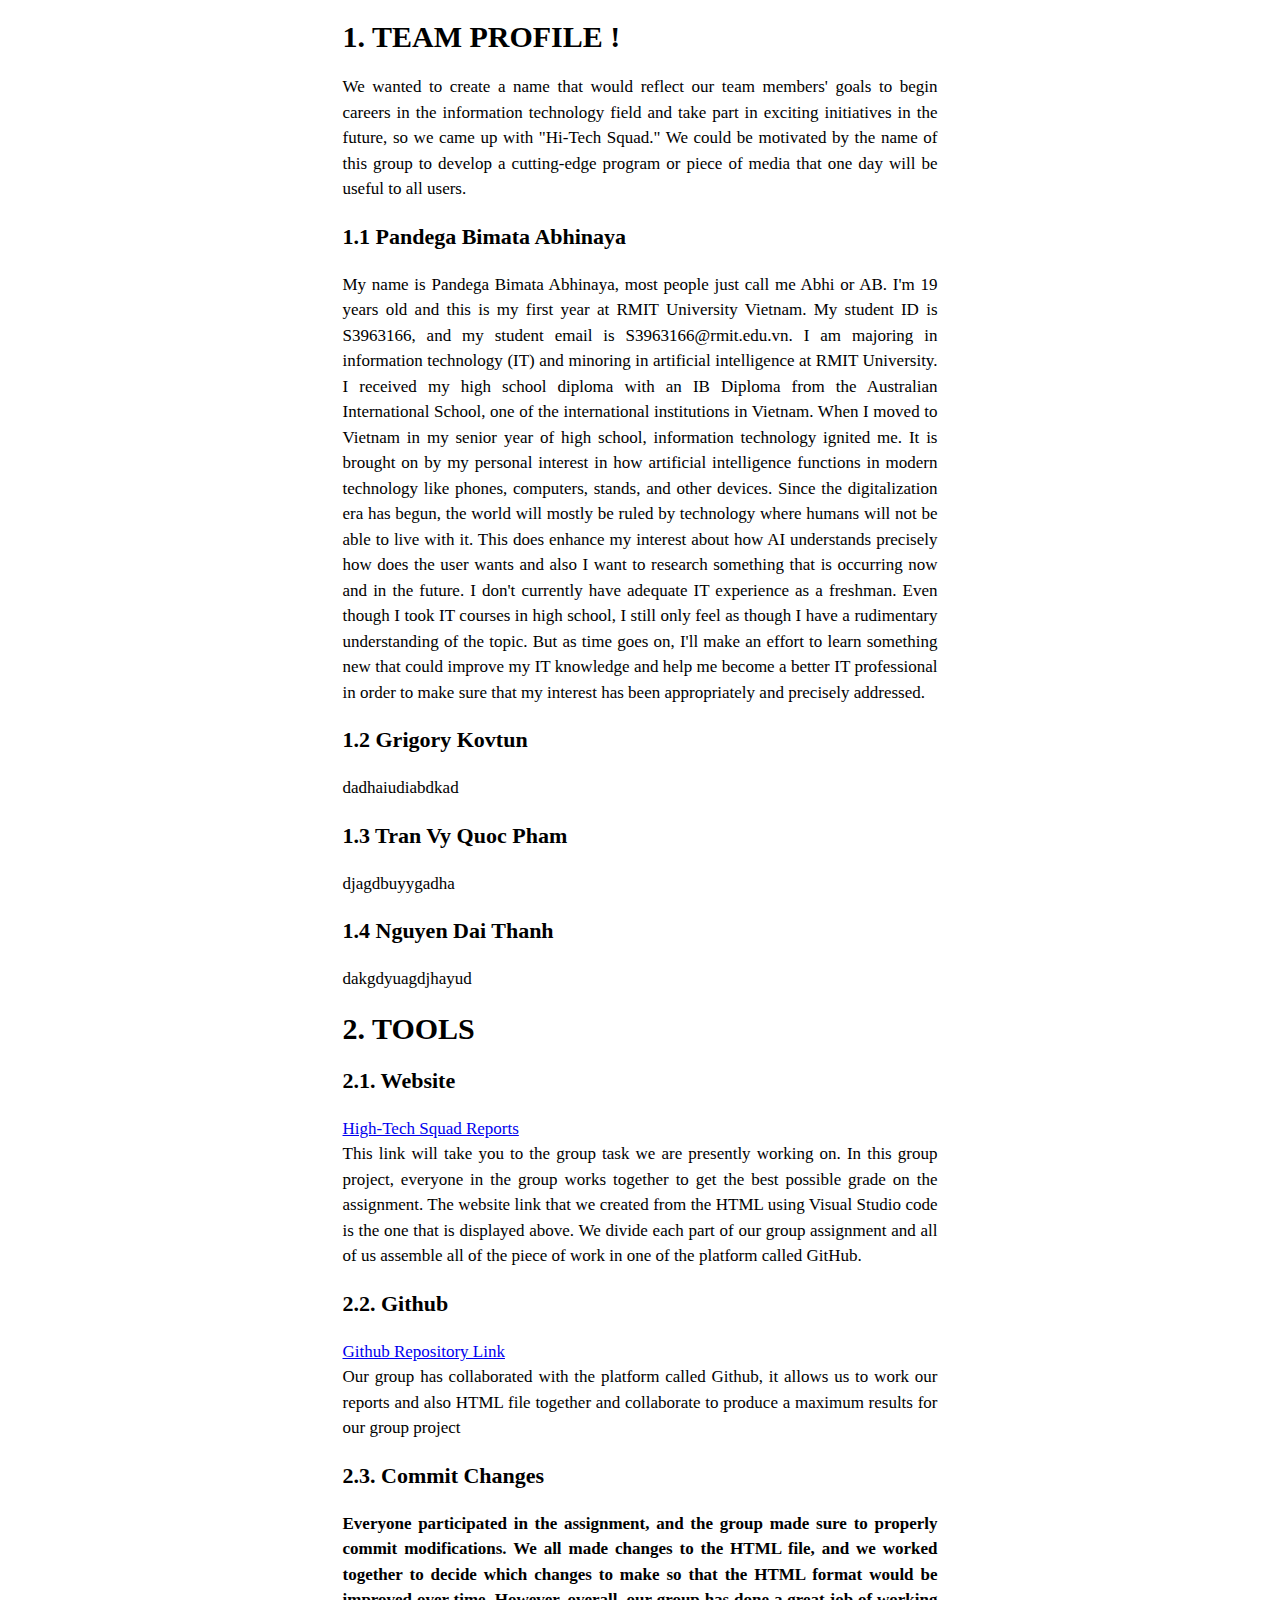
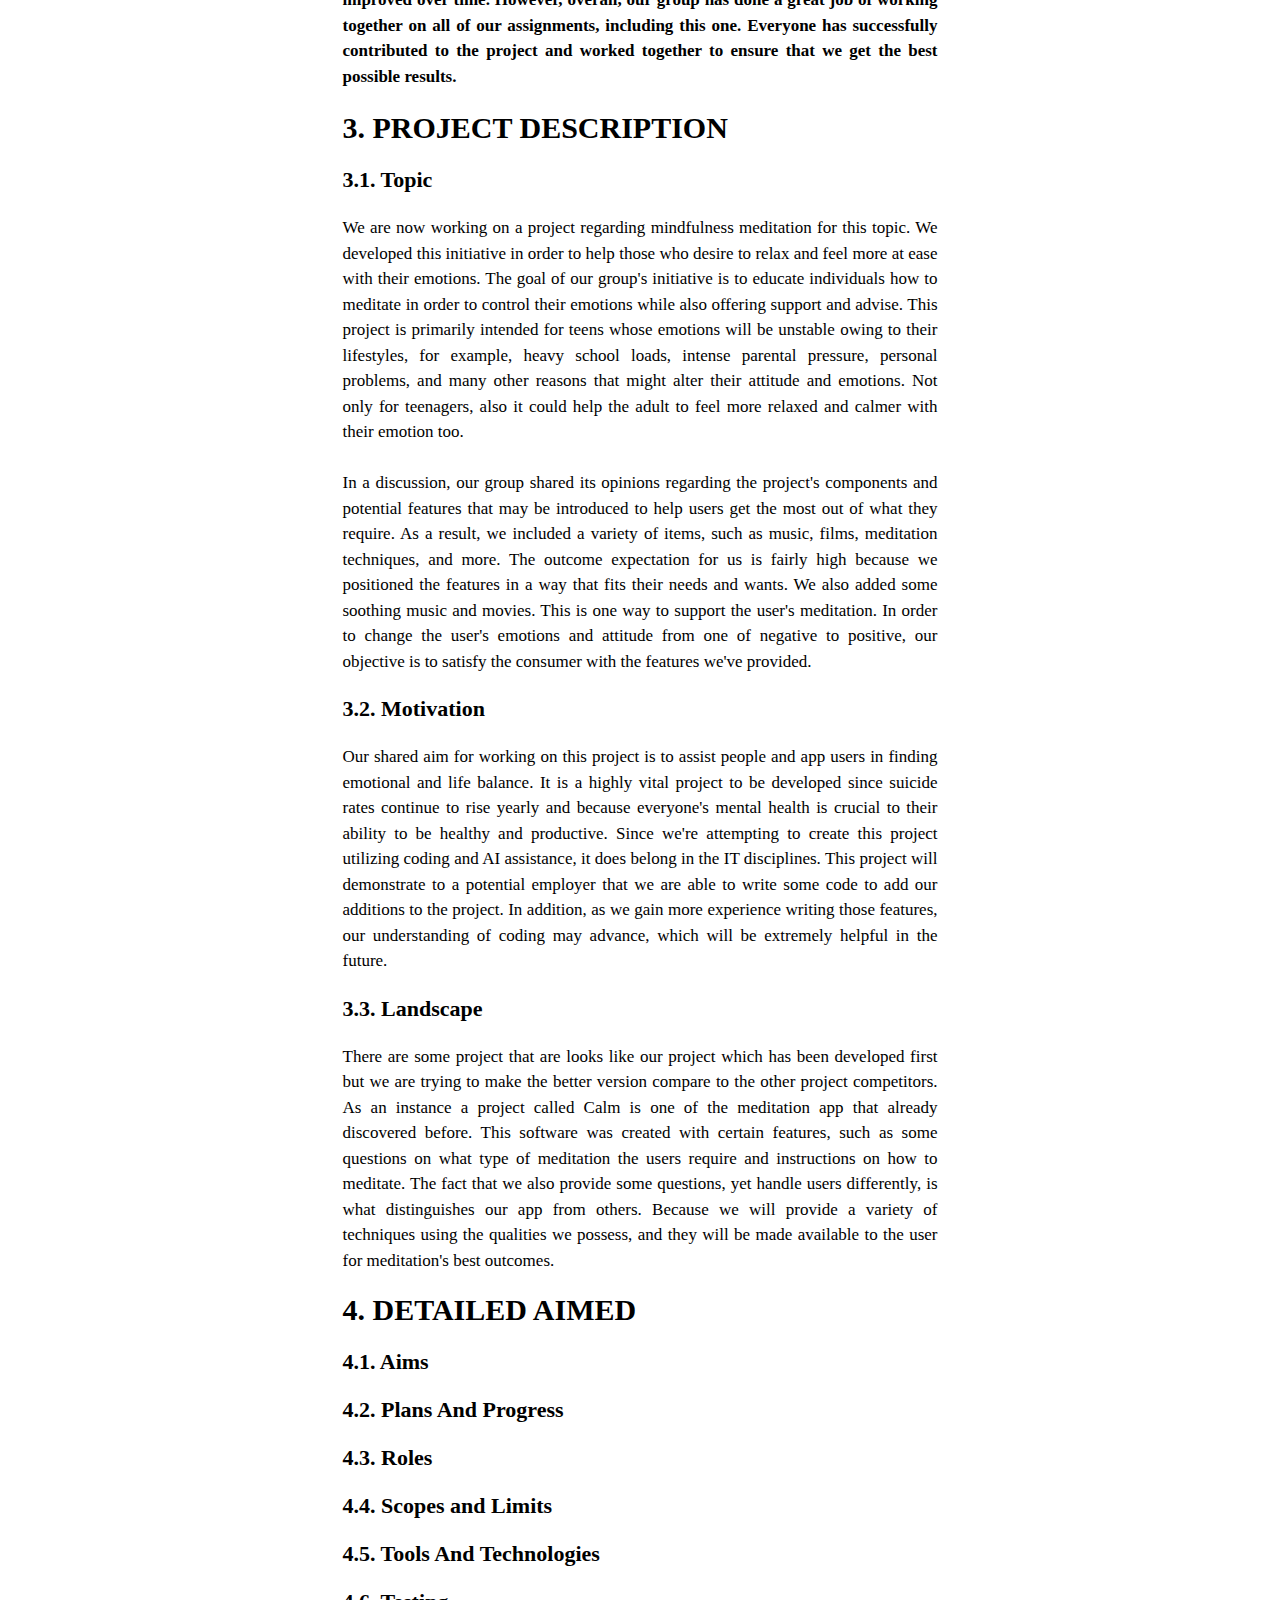
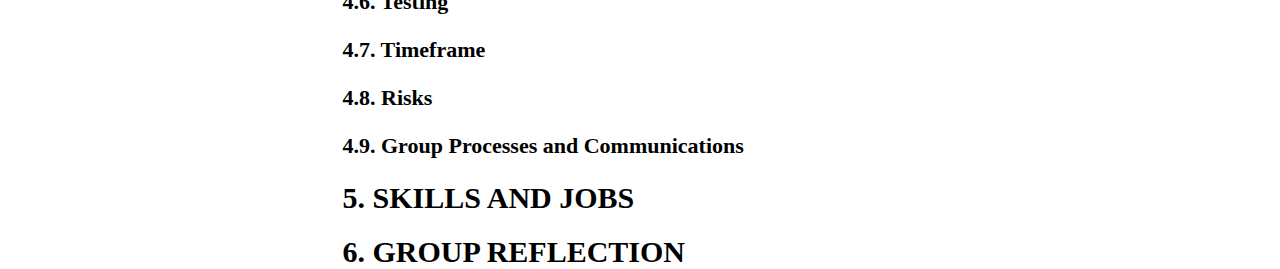
<file: Group30_IIT_A3.html>
<!DOCTYPE html>
<html>
    <head>
        <meta name="viewport" content="with=device-width, initial-scale=1.0">
        <title> HI TECH SQUAD GROUP PROJECT</title>
        <link rel="stylesheet" href="style1.css">
    </head>
    <body>
        <section class="header">
            <div class="text-box">
                <h1>1. TEAM PROFILE !</h1>
                <p>We wanted to create a name that would reflect our team members' goals to begin careers 
                    in the information technology field and take part in exciting initiatives in the future, 
                    so we came up with "Hi-Tech Squad." We could be motivated by the name of this group to develop a cutting-edge program or piece of media 
                    that one day will be useful to all users. 
                </p>
                <h3>1.1 Pandega Bimata Abhinaya </h3>
                <p>My name is Pandega Bimata Abhinaya, most people just call me Abhi or AB. 
                    I'm 19 years old and this is my first year at RMIT University Vietnam. My student ID is S3963166, and my student email is S3963166@rmit.edu.vn. 
                    I am majoring in information technology (IT) and minoring in artificial intelligence at RMIT University. 
                    I received my high school diploma with an IB Diploma from the Australian International School, one of the international institutions in Vietnam. 
                    When I moved to Vietnam in my senior year of high school, information technology ignited me. 
                    It is brought on by my personal interest in how artificial intelligence functions in modern technology like phones, computers, stands, and other devices.
                    Since the digitalization era has begun, the world will mostly be ruled by technology where humans will not be able to live with it. 
                    This does enhance my interest about how AI understands precisely how does the user wants and also I want to research something that is occurring now and 
                    in the future. I don't currently have adequate IT experience as a freshman. 
                    Even though I took IT courses in high school, I still only feel as though I have a rudimentary understanding of the topic. But as time goes on, I'll make an effort
                     to learn something new that could improve my IT knowledge and help me become a better IT professional 
                     in order to make sure that my interest has been appropriately and precisely addressed.
                </p>
                <h3>1.2 Grigory Kovtun</h3>
                <p>dadhaiudiabdkad


                </p>
                <h3>1.3 Tran Vy Quoc Pham</h3>
                <p>djagdbuyygadha


                </p>
                <h3>1.4 Nguyen Dai Thanh</h3>
                <p>dakgdyuagdjhayud


                </p>

<!------TOOLS------>

                <h1>2. TOOLS</h1>
                <h3>2.1. Website</h3>
                <p><a href="file:///E:/RMIT/Intro%20to%20IT/Ass%203/Assignment%203.html">High-Tech Squad Reports</a><br>
                    This link will take you to the group task we are presently working on. In this group project, 
                    everyone in the group works together to get the best possible grade on the assignment. 
                    The website link that we created from the HTML using Visual Studio code is the one that is displayed above.
                    We divide each part of our group assignment and all of us assemble all of the piece of work in one of the platform called GitHub.
                </p>
                <h3>2.2. Github</h3>
                <p><a href="https://github.com/Pandega27/Hi-Tech-Squad-">Github Repository Link</a><br>
                    Our group has collaborated with the platform called Github, it allows us to work our reports and also HTML file together and collaborate to produce a maximum
                    results for our group project
                </p>
                <h3> 2.3. Commit Changes<h3/>
                <p>Everyone participated in the assignment, and the group made sure to properly commit modifications.
                    We all made changes to the HTML file, and we worked together to decide which changes to make so that the HTML format would be improved over time. 
                    However, overall, our group has done a great job of working together on all of our assignments, including this one. Everyone has successfully contributed to the 
                    project and worked together to ensure that we get the best possible results.    
                <p/>
<!-----PROJECT DESC ----->
                <h1>3. PROJECT DESCRIPTION</h1>
                <h3>3.1. Topic</h3>
                <p> We are now working on a project regarding mindfulness meditation for this topic. 
                    We developed this initiative in order to help those who desire to relax and feel more at ease with their emotions. 
                    The goal of our group's initiative is to educate individuals how to meditate in order to control their emotions while also offering support and advise.
                     This project is primarily intended for teens whose emotions will be unstable owing to their lifestyles, for example, heavy school loads, 
                     intense parental pressure, personal problems, and many other reasons that might alter their attitude and emotions. Not only for teenagers, 
                     also it could help the adult to feel more relaxed and calmer with their emotion too.
                     <br>
                     <br>
                     In a discussion, our group shared its opinions regarding the project's components and potential features that may be introduced to help users 
                     get the most out of what they require. As a result, we included a variety of items, such as music, films, meditation techniques, and more. 
                     The outcome expectation for us is fairly high because we positioned the features in a way that fits their needs and wants. We also added some 
                     soothing music and movies. This is one way to support the user's meditation. In order to change the user's emotions and attitude from one of negative to 
                     positive, our objective is to satisfy the consumer with the features we've provided.
                </p>

                <h3>3.2. Motivation</h3>
                <p>Our shared aim for working on this project is to assist people and app users in finding emotional and life balance. 
                    It is a highly vital project to be developed since suicide rates continue to rise yearly and because everyone's mental health is 
                    crucial to their ability to be healthy and productive. Since we're attempting to create this project utilizing coding and AI assistance, 
                    it does belong in the IT disciplines. This project will demonstrate to a potential employer that we are able to write some code to add our additions to the project.
                    In addition, as we gain more experience writing those features, our understanding of coding may advance, which will be extremely helpful in the future. 
                </p>

                <h3>3.3. Landscape</h3>
                 <P>   
                    There are some project that are looks like our project which has been developed first but we are trying to make the better version
                    compare to the other project competitors. As an instance a project called Calm is one of the meditation app that already discovered before. 
                    This software was created with certain features, such as some questions on what type of meditation the users require and instructions on how to meditate. 
                    The fact that we also provide some questions, yet handle users differently, is what distinguishes our app from others. Because we will provide a variety of 
                    techniques using the qualities we possess, and they will be made available to the user for meditation's best outcomes.
                </p>

<!-----DETAILED AIMED-->
                <h1>4. DETAILED AIMED</h1>
                <h3>4.1. Aims</h3>
                <p>


                </p>

                <h3>4.2. Plans And Progress</h3>
                <p>


                </p>

                <h3>4.3. Roles</h3>
                <p>


                </p>

                <h3>4.4. Scopes and Limits</h3>
                <p>


                </p>

                <h3>4.5. Tools And Technologies</h3>
                <p>


                </p>

                <h3>4.6. Testing</h3>
                <p>


                </p>

                <h3>4.7. Timeframe</h3>
                <p>


                </p>

                <h3>4.8. Risks</h3>
                <p>


                </p>

                <h3>4.9. Group Processes and Communications</h3>
                <p>


                </p>

<!-----SKILLS AND JOB----->

                <h1>5. SKILLS AND JOBS</h1>
                <p>


                </p>

<!-----GROUP REFLECTION ----->

                <h1>6. GROUP REFLECTION</h1>
                <p>


                </p>

            </div>
        </section>
        



        </section>
    </body>





</html>
</file>
<file: style1.css>
*{
    font-family: 'Times New Roman', Times, serif;
}
h1{
    font-size: 30px;
}
h3{
    font-size: 22px;
}
p{
    font-size: 17px;
    text-align: justify;
    line-height:1.5 ;
}
body {
    height: 842px;
    width: 595px;
    margin-left: auto;
    margin-right: auto;
}
</file>
